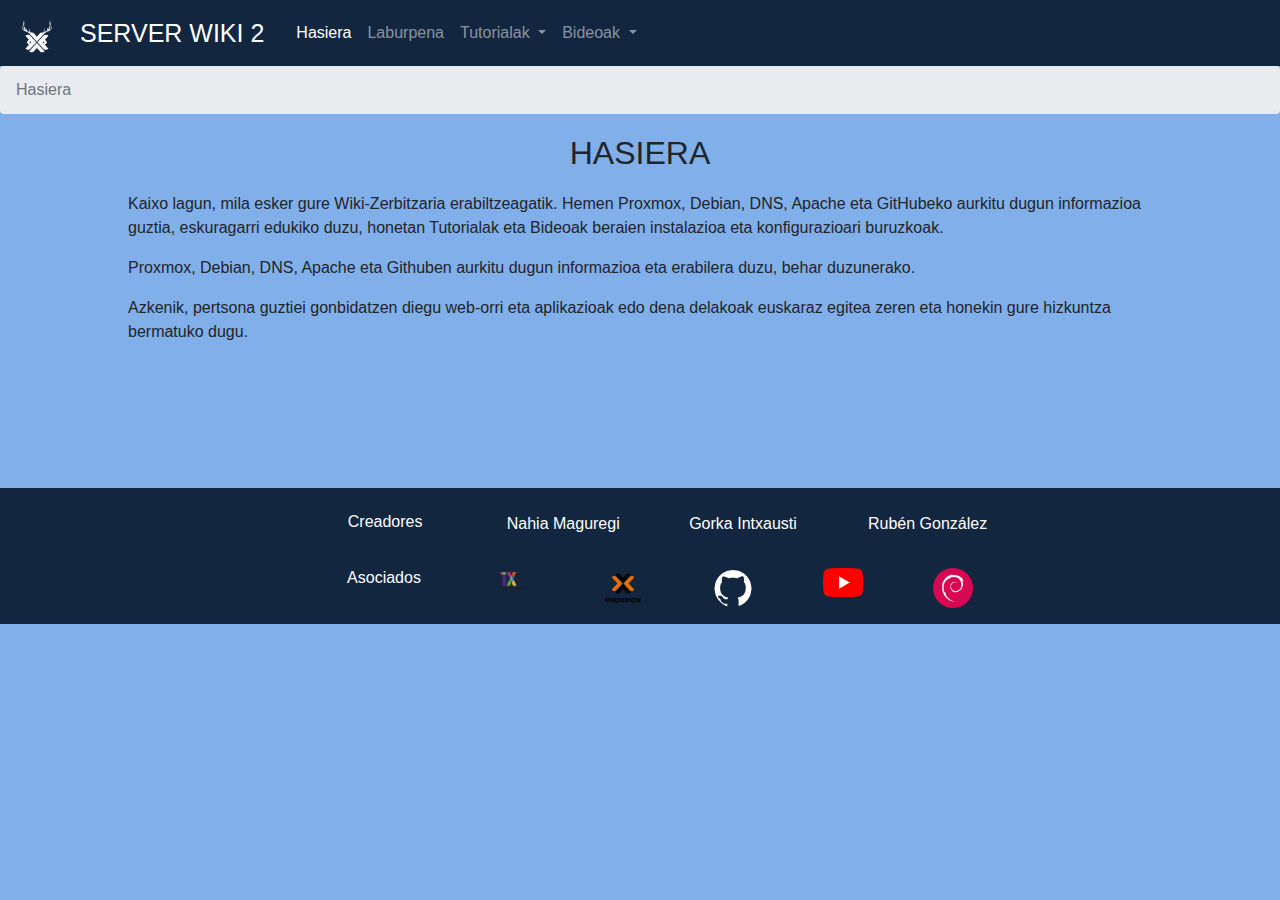
<file: index.html>
<!DOCTYPE html>
<html lang="es">

  <head>
    <title>Wiki2 Proiektua</title>
    <link rel="stylesheet" href="css/wiki.css" type="text/css">
    <script src="js/jquery.min.js"></script>
    <script src="js/popper.min.js"></script>
    <script src="js/bootstrap.min.js"></script>
  </head>


  <body>
    <div class="contenedorea"></div>
    <header>
      <!-- NAVBAR -->
      <nav class="navbar navbar-expand-lg navbar-dark fondo">
        <!-- Brand/logo -->
        <a class="navbar-brand" href="index.html">
          <img src="images/logoproyectoWhite.png" alt="logo" style="width:40px;">
        </a>
        <ul class="navbar-nav" id="titulo">
          <li class="nav-item active">
            <a class="nav-link navbar-brand" href="index.html">
              <h1>SERVER WIKI 2</h1>
            </a>
          </li>
        </ul>
        <button class="navbar-toggler" type="button" data-toggle="collapse" data-target="#navbarNavDropdown"
          aria-controls="navbarNavDropdown" aria-expanded="false" aria-label="Toggle navigation">
          <span class="navbar-toggler-icon"></span>
        </button>
        <div class="collapse navbar-collapse" id="navbarNavDropdown">
          <!-- Links -->
          <ul class="navbar-nav">
            <li class="nav-item">
              <a class="nav-link active" href="index.html">Hasiera</a>
            </li>
            <li class="nav-item">
              <a class="nav-link" href="pages/laburpena.html">Laburpena</a>
            </li>
            <li class="nav-item dropdown ">
              <a class="nav-link dropdown-toggle" id="navbardrop" data-toggle="dropdown"> Tutorialak </a>
              <div class="dropdown-menu">
                <a class="dropdown-item" href="pages/tutorialDebian.html">Debian</a>
                <a class="dropdown-item" href="pages/tutorialDNS.html">DNS</a>
                <a class="dropdown-item" href="pages/tutorialFTP.html">FTP</a>
                <a class="dropdown-item" href="pages/tutorialProxmox.html">Proxmox</a>
                <a class="dropdown-item" href="pages/tutorialApache.html">Apache</a>
                <a class="dropdown-item" href="pages/tutorialGithub.html">Github</a>
              </div>
            </li>

            <li class="nav-item dropdown ">
              <a class="nav-link dropdown-toggle" id="navbardrop" data-toggle="dropdown"> Bideoak </a>
              <div class="dropdown-menu ">
                <a class="dropdown-item " href="pages/bideoaDebian.html">Debian</a>
                <a class="dropdown-item " href="pages/bideoaDNS.html">DNS</a>
                <a class="dropdown-item " href="pages/bideoaFTP.html">FTP</a>
                <a class="dropdown-item " href="pages/bideoaProxmox.html">Proxmox</a>
                <a class="dropdown-item " href="pages/bideoaApache.html">Apache</a>
                <a class="dropdown-item" href="pages/bideoaGithub.html">Github</a>
              </div>
            </li>
          </ul>
        </div>
      </nav>
    </header>
    <!-- ------------- -->

    <!-- MIGAS -->
    <nav class="breadcrumb">
      <span class="breadcrumb-item active">Hasiera</span>
    </nav>
    <!-- ------- -->

    <h2>HASIERA</h2>

    <p>Kaixo lagun, mila esker gure Wiki-Zerbitzaria erabiltzeagatik. Hemen Proxmox, Debian, DNS, Apache eta GitHubeko
      aurkitu dugun informazioa guztia, eskuragarri edukiko duzu, honetan Tutorialak eta Bideoak beraien instalazioa eta
      konfigurazioari buruzkoak.</p>
    <p>Proxmox, Debian, DNS, Apache eta Githuben aurkitu dugun informazioa eta erabilera duzu, behar duzunerako.</p>
    <p class="ultimoP">Azkenik, pertsona guztiei gonbidatzen diegu web-orri eta aplikazioak edo dena delakoak euskaraz egitea zeren eta honekin gure
      hizkuntza bermatuko dugu.</p>

    <!-- Footer -->
    <footer class="page-footer font-small blue pt-4 ">

      <!-- Footer Links -->
      <div class="container-fluid text-center text-md-center">

        <!-- Grid row -->
        <div class="row justify-content-center">
          <!-- Nombres -->
          <ul>
            <h6 class="col">Creadores</h6>
          </ul>
          <ul>
            <p class="col"> Nahia Maguregi</p>
          </ul>
          <ul>
            <p class="col">Gorka Intxausti</p>
          </ul>
          <ul>
            <p class="col">Rubén González</p>
          </ul>

        </div>

        <!-- LOGOS -->
        <div class="row justify-content-center">
          <ul>
            <h6 class="col">Asociados</h6>
          </ul>

          <ul>
            <a class="col" href="http://www.fptxurdinaga.hezkuntza.net/es/web/Guest">
              <img class="logos" src="images/txurdinaga.png" alt="logo" style="width:42px;">
            </a>
          </ul>

          <ul>
            <a class="col" href="https://www.proxmox.com/en/">
              <img class="logosFondo" src="images/Proxomox.png" alt="logo" style="width:40px;">
            </a>
          </ul>

          <ul>
            <a class="col" href="https://github.com/">
              <img class="logos" src="images/Git.png" alt="logo">
            </a>
          </ul>

          <ul>
            <a class="col" href="https://www.proxmox.com/en/">
              <img class="logos" src="images/youtube.png" alt="logo">
            </a>
          </ul>
          <ul>
            <a class="col" href="https://www.debian.org/index.es.html">
              <img class="logos" src="images/debian.png" alt="logo">
            </a>
          </ul>
        </div>
      </div>
    </footer>
    <!-- Footer -->

  </body>

</html>
</file>
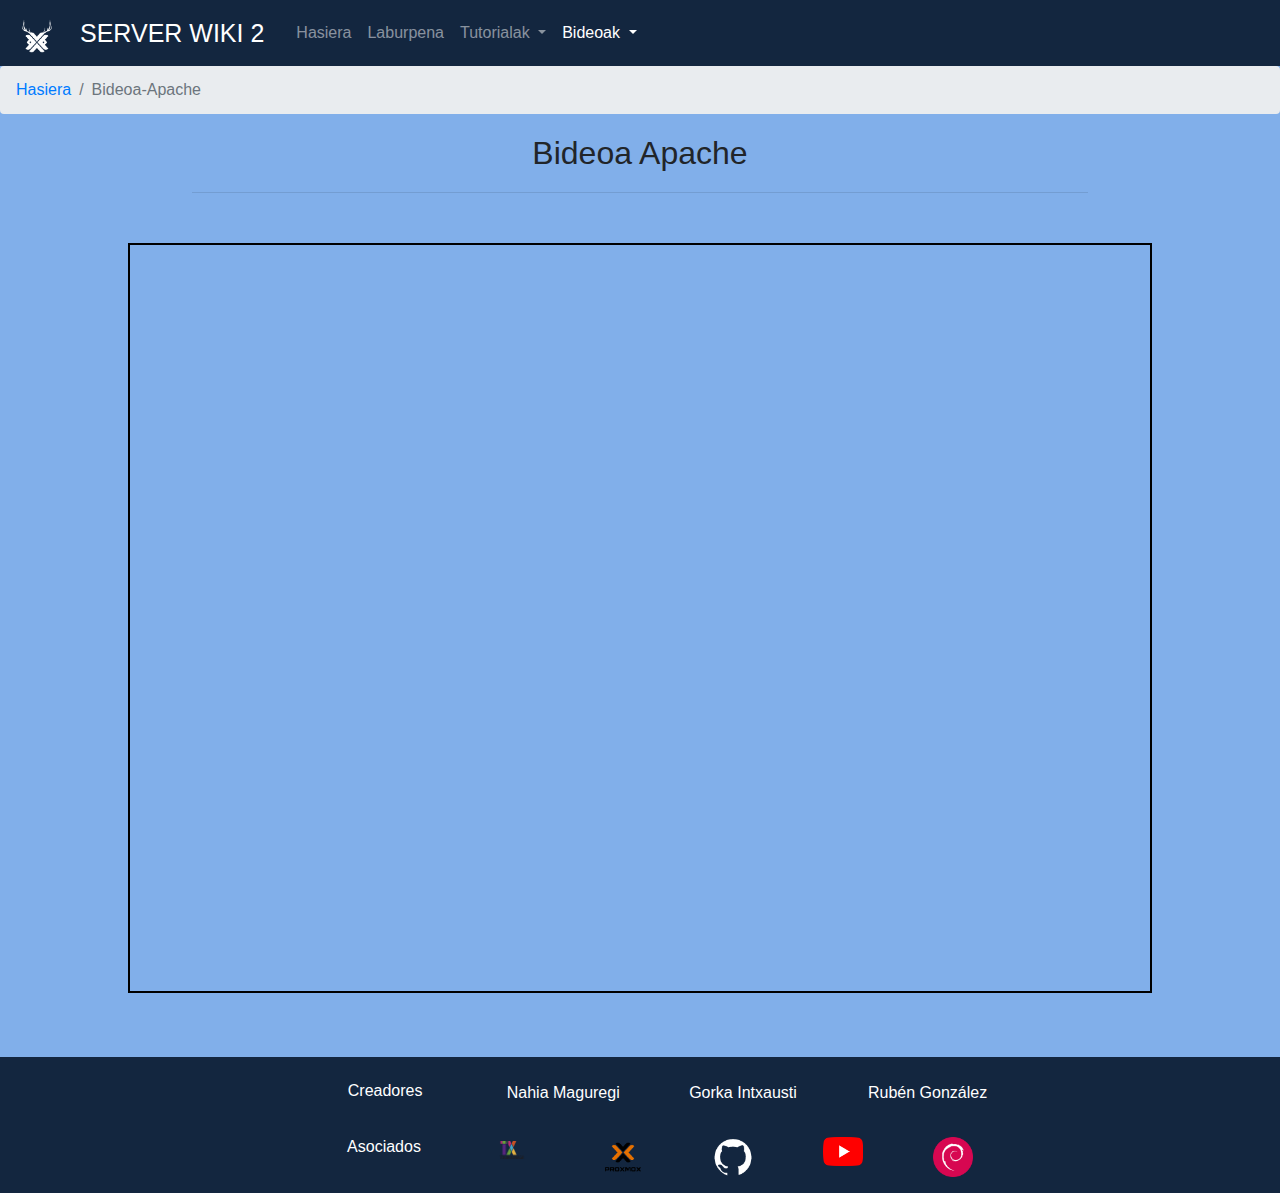
<file: pages/bideoaApache.html>
<!DOCTYPE html>
<html lang="es">

  <head>
    <title>Wiki2 Proiektua</title>
    <link rel="stylesheet" href="../css/wiki.css" type="text/css">
    <script src="../js/jquery.min.js"></script>
    <script src="../js/bootstrap.min.js"></script>
    <script src="../js/jquery-3.2.1.slim.min.js"></script>
    <script src="../js/popper.min.js"></script>
  </head>

  <body>
    <header>
      <!-- NAVBAR -->
      <nav class="navbar navbar-expand-lg navbar-dark fondo">
        <!-- Brand/logo -->
        <a class="navbar-brand" href="../index.html">
          <img src="../images/logoproyectoWhite.png" alt="logo" style="width:40px;">
        </a>
        <ul class="navbar-nav" id="titulo">
          <li class="nav-item active">
            <a class="nav-link navbar-brand" href="../index.html">
              <h1>SERVER WIKI 2</h1>
            </a>
          </li>
        </ul>
        <button class="navbar-toggler" type="button" data-toggle="collapse" data-target="#navbarNavDropdown"
          aria-controls="navbarNavDropdown" aria-expanded="false" aria-label="Toggle navigation">
          <span class="navbar-toggler-icon"></span>
        </button>
        <div class="collapse navbar-collapse" id="navbarNavDropdown">
          <!-- Links -->
          <ul class="navbar-nav">
            <li class="nav-item">
              <a class="nav-link" href="../index.html">Hasiera</a>
            </li>
            <li class="nav-item">
              <a class="nav-link" href="laburpena.html">Laburpena</a>
            </li>
            <li class="nav-item dropdown ">
              <a class="nav-link dropdown-toggle" id="navbardrop" data-toggle="dropdown"> Tutorialak </a>
              <div class="dropdown-menu">
                <a class="dropdown-item" href="tutorialDebian.html">Debian</a>
                <a class="dropdown-item" href="tutorialDNS.html">DNS</a>
                <a class="dropdown-item" href="tutorialFTP.html">FTP</a>
                <a class="dropdown-item" href="tutorialProxmox.html">Proxmox</a>
                <a class="dropdown-item active" href="tutorialApache.html">Apache</a>
                <a class="dropdown-item" href="tutorialGithub.html">Github</a>
              </div>
            </li>

            <li class="nav-item dropdown ">
              <a class="nav-link dropdown-toggle active" id="navbardrop" data-toggle="dropdown"> Bideoak </a>
              <div class="dropdown-menu ">
                <a class="dropdown-item " href="bideoaDebian.html">Debian</a>
                <a class="dropdown-item " href="bideoaDNS.html">DNS</a>
                <a class="dropdown-item " href="bideoaFTP.html">FTP</a>
                <a class="dropdown-item " href="bideoaProxmox.html">Proxmox</a>
                <a class="dropdown-item active" href="bideoaApache.html">Apache</a>
                <a class="dropdown-item" href="bideoaGithub.html">Github</a>
              </div>
            </li>
          </ul>
        </div>
      </nav>
    </header>
    <!-- ------------- -->

    <!-- MIGAS -->
    <nav class="breadcrumb">
      <a class="breadcrumb-item" href="../index.html">Hasiera</a>
      <span class="breadcrumb-item active">Bideoa-Apache</span>
    </nav>
    <!-- ------- -->

    <h2>Bideoa Apache</h2>
    <hr/>
    <div class="video">
      <iframe width="560" height="315" src="https://www.youtube.com/embed/eyimEoKwHB4" frameborder="0"
        allow="accelerometer; autoplay; encrypted-media; gyroscope; picture-in-picture" allowfullscreen></iframe>
    </div>

    <!-- Footer -->
    <footer class="page-footer font-small blue pt-4 ">

      <!-- Footer Links -->
      <div class="container-fluid text-center text-md-center">

        <!-- Grid row -->
        <div class="row justify-content-center">
          <!-- Nombres -->
          <ul>
            <h6 class="col">Creadores</h6>
          </ul>
          <ul>
            <p class="col"> Nahia Maguregi</p>
          </ul>
          <ul>
            <p class="col">Gorka Intxausti</p>
          </ul>
          <ul>
            <p class="col">Rubén González</p>
          </ul>

        </div>

        <!-- LOGOS -->
        <div class="row justify-content-center">
          <ul>
            <h6 class="col">Asociados</h6>
          </ul>

          <ul>
            <a class="col" href="http://www.fptxurdinaga.hezkuntza.net/es/web/Guest">
              <img class="logos" src="../images/txurdinaga.png" alt="logo" style="width:42px;">
            </a>
          </ul>

          <ul>
            <a class="col" href="https://www.proxmox.com/en/">
              <img class="logosFondo" src="../images/Proxomox.png" alt="logo" style="width:40px;">
            </a>
          </ul>

          <ul>
            <a class="col" href="https://github.com/">
              <img class="logos" src="../images/Git.png" alt="logo">
            </a>
          </ul>

          <ul>
            <a class="col" href="https://www.proxmox.com/en/">
              <img class="logos" src="../images/youtube.png" alt="logo">
            </a>
          </ul>
          <ul>
            <a class="col" href="https://www.debian.org/index.es.html">
              <img class="logos" src="../images/debian.png" alt="logo">
            </a>
          </ul>
        </div>
      </div>
    </footer>
    <!-- Footer -->

  </body>

</html>
</file>
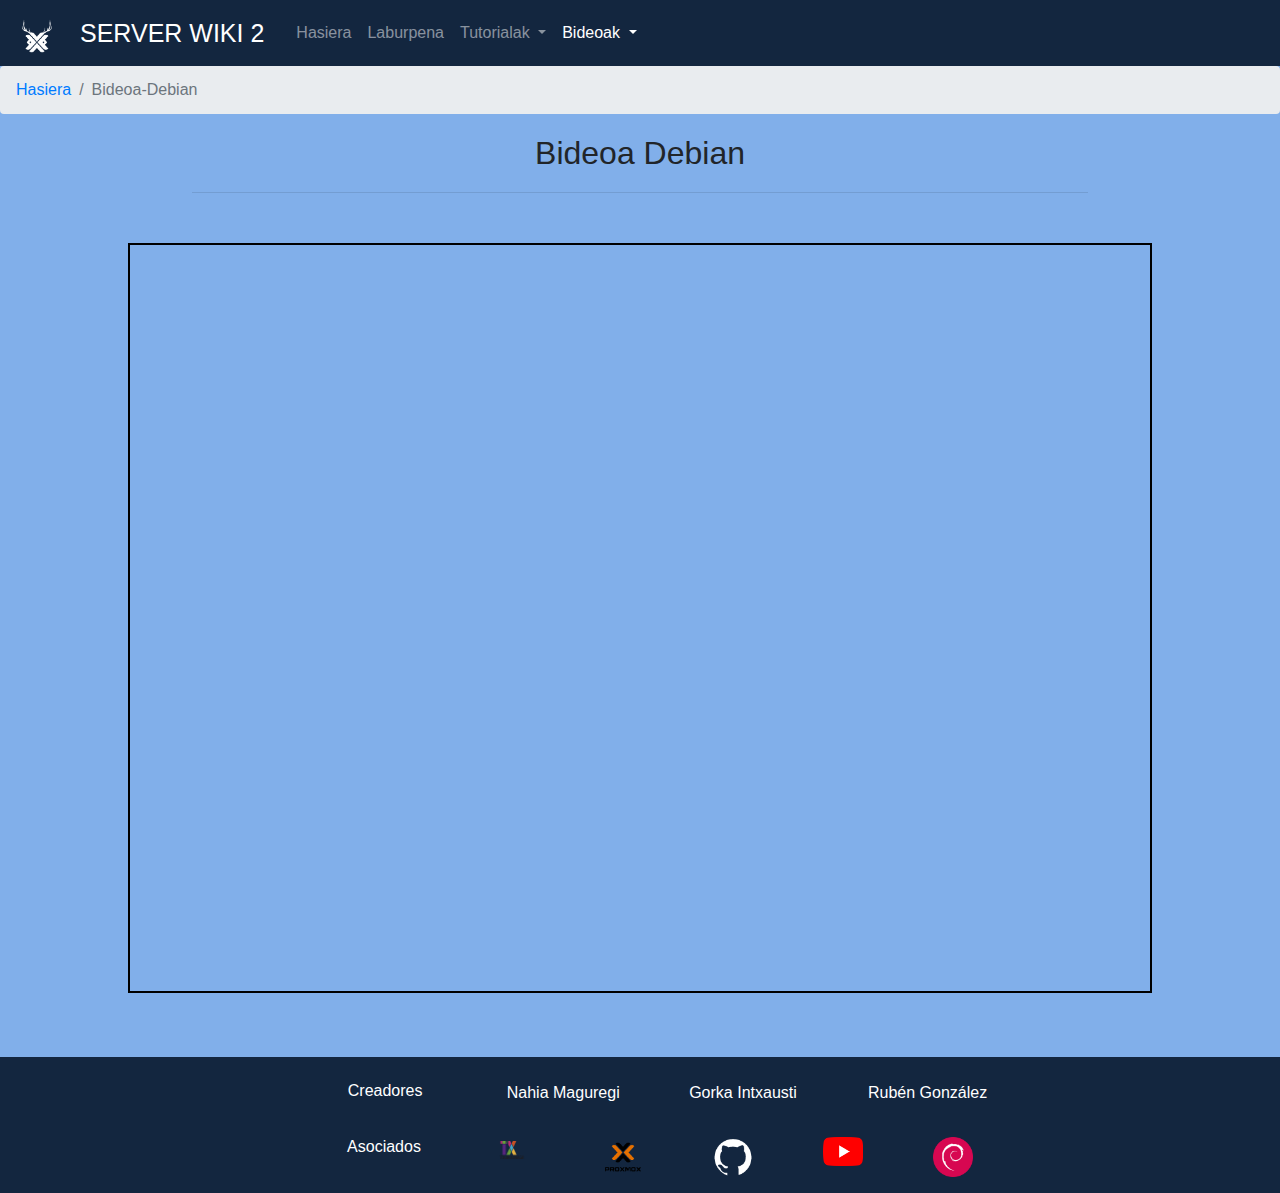
<file: pages/bideoaDebian.html>
<!DOCTYPE html>
<html lang="es">

  <head>
    <title>Wiki2 Proiektua</title>
    <link rel="stylesheet" href="../css/wiki.css" type="text/css">
    <script src="../js/jquery.min.js"></script>
    <script src="../js/bootstrap.min.js"></script>
    <script src="../js/jquery-3.2.1.slim.min.js"></script>
    <script src="../js/popper.min.js"></script>
  </head>

  <body>
    <header>
      <!-- NAVBAR -->
      <nav class="navbar navbar-expand-lg navbar-dark fondo">
        <!-- Brand/logo -->
        <a class="navbar-brand" href="../index.html">
          <img src="../images/logoproyectoWhite.png" alt="logo" style="width:40px;">
        </a>
        <ul class="navbar-nav" id="titulo">
          <li class="nav-item active">
            <a class="nav-link navbar-brand" href="../index.html">
              <h1>SERVER WIKI 2</h1>
            </a>
          </li>
        </ul>
        <button class="navbar-toggler" type="button" data-toggle="collapse" data-target="#navbarNavDropdown"
          aria-controls="navbarNavDropdown" aria-expanded="false" aria-label="Toggle navigation">
          <span class="navbar-toggler-icon"></span>
        </button>
        <div class="collapse navbar-collapse" id="navbarNavDropdown">
          <!-- Links -->
          <ul class="navbar-nav">
            <li class="nav-item">
              <a class="nav-link" href="../index.html">Hasiera</a>
            </li>
            <li class="nav-item">
              <a class="nav-link" href="laburpena.html">Laburpena</a>
            </li>
            <li class="nav-item dropdown ">
              <a class="nav-link dropdown-toggle" id="navbardrop" data-toggle="dropdown"> Tutorialak </a>
              <div class="dropdown-menu">
                <a class="dropdown-item" href="tutorialDebian.html">Debian</a>
                <a class="dropdown-item" href="tutorialDNS.html">DNS</a>
                <a class="dropdown-item" href="tutorialFTP.html">FTP</a>
                <a class="dropdown-item" href="tutorialProxmox.html">Proxmox</a>
                <a class="dropdown-item" href="tutorialApache.html">Apache</a>
                <a class="dropdown-item" href="tutorialGithub.html">Github</a>
              </div>
            </li>

            <li class="nav-item dropdown ">
              <a class="nav-link dropdown-toggle active" id="navbardrop" data-toggle="dropdown"> Bideoak </a>
              <div class="dropdown-menu ">
                <a class="dropdown-item active" href="bideoaDebian.html">Debian</a>
                <a class="dropdown-item " href="bideoaDNS.html">DNS</a>
                <a class="dropdown-item " href="bideoaFTP.html">FTP</a>
                <a class="dropdown-item " href="bideoaProxmox.html">Proxmox</a>
                <a class="dropdown-item " href="bideoaApache.html">Apache</a>
                <a class="dropdown-item" href="bideoaGithub.html">Github</a>
              </div>
            </li>
          </ul>
        </div>
      </nav>
    </header>
    <!-- ------------- -->

    <!-- MIGAS -->
    <nav class="breadcrumb">
      <a class="breadcrumb-item" href="../index.html">Hasiera</a>
      <span class="breadcrumb-item active">Bideoa-Debian</span>
    </nav>
    <!-- ------ -->

    <h2>Bideoa Debian</h2>
    <hr/>
    <div class="video">
      <iframe width="560" height="315" src="https://www.youtube.com/embed/g-9sf-TrPi4" frameborder="0"
        allow="accelerometer; autoplay; encrypted-media; gyroscope; picture-in-picture" allowfullscreen></iframe>
    </div>

    <!-- Footer -->
    <footer class="page-footer font-small blue pt-4 ">

      <!-- Footer Links -->
      <div class="container-fluid text-center text-md-center">

        <!-- Grid row -->
        <div class="row justify-content-center">
          <!-- Nombres -->
          <ul>
            <h6 class="col">Creadores</h6>
          </ul>
          <ul>
            <p class="col"> Nahia Maguregi</p>
          </ul>
          <ul>
            <p class="col">Gorka Intxausti</p>
          </ul>
          <ul>
            <p class="col">Rubén González</p>
          </ul>

        </div>

        <!-- LOGOS -->
        <div class="row justify-content-center">
          <ul>
            <h6 class="col">Asociados</h6>
          </ul>

          <ul>
            <a class="col" href="http://www.fptxurdinaga.hezkuntza.net/es/web/Guest">
              <img class="logos" src="../images/txurdinaga.png" alt="logo" style="width:42px;">
            </a>
          </ul>

          <ul>
            <a class="col" href="https://www.proxmox.com/en/">
              <img class="logosFondo" src="../images/Proxomox.png" alt="logo" style="width:40px;">
            </a>
          </ul>

          <ul>
            <a class="col" href="https://github.com/">
              <img class="logos" src="../images/Git.png" alt="logo">
            </a>
          </ul>

          <ul>
            <a class="col" href="https://www.proxmox.com/en/">
              <img class="logos" src="../images/youtube.png" alt="logo">
            </a>
          </ul>
          <ul>
            <a class="col" href="https://www.debian.org/index.es.html">
              <img class="logos" src="../images/debian.png" alt="logo">
            </a>
          </ul>
        </div>
      </div>
    </footer>
    <!-- Footer -->

  </body>

</html>
</file>
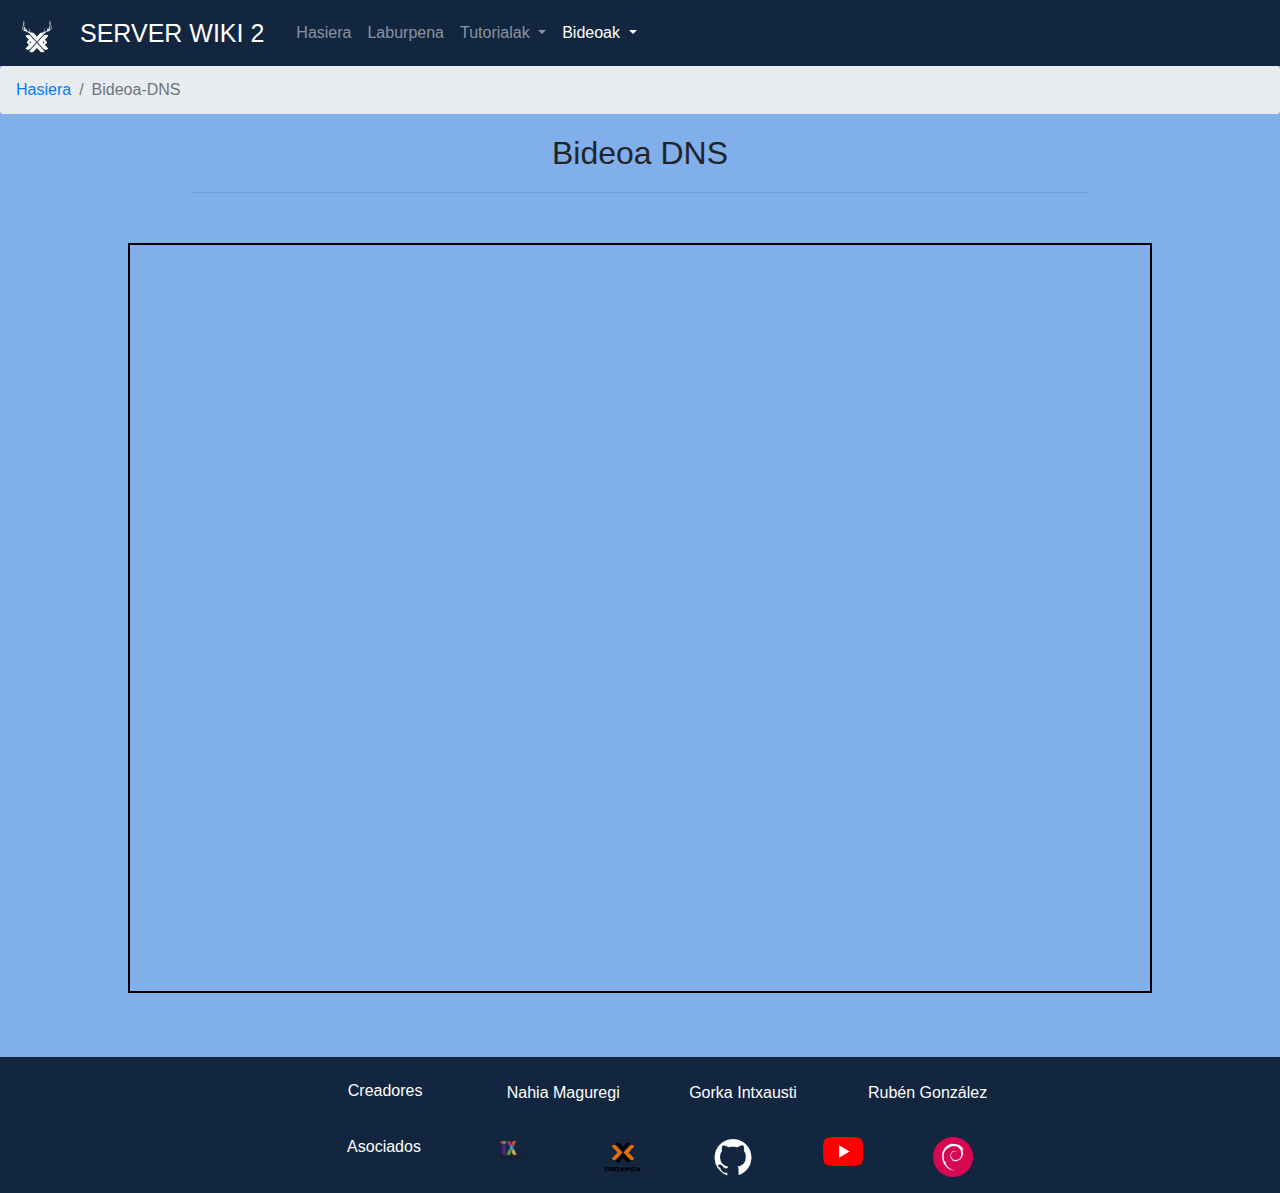
<file: pages/bideoaDNS.html>
<!DOCTYPE html>
<html lang="es">

  <head>
    <title>Wiki2 Proiektua</title>
    <link rel="stylesheet" href="../css/wiki.css" type="text/css">
    <script src="../js/jquery.min.js"></script>
    <script src="../js/bootstrap.min.js"></script>
    <script src="../js/jquery-3.2.1.slim.min.js"></script>
    <script src="../js/popper.min.js"></script>
  </head>

  <body>
    <header>

      <!-- NAVBAR -->
      <nav class="navbar navbar-expand-lg navbar-dark fondo">
        <!-- Brand/logo -->
        <a class="navbar-brand" href="../index.html">
          <img src="../images/logoproyectoWhite.png" alt="logo" style="width:40px;">
        </a>
        <ul class="navbar-nav" id="titulo">
          <li class="nav-item active">
            <a class="nav-link navbar-brand" href="../index.html">
              <h1>SERVER WIKI 2</h1>
            </a>
          </li>
        </ul>
        <button class="navbar-toggler" type="button" data-toggle="collapse" data-target="#navbarNavDropdown"
          aria-controls="navbarNavDropdown" aria-expanded="false" aria-label="Toggle navigation">
          <span class="navbar-toggler-icon"></span>
        </button>
        <div class="collapse navbar-collapse" id="navbarNavDropdown">
          <!-- Links -->
          <ul class="navbar-nav">
            <li class="nav-item">
              <a class="nav-link" href="../index.html">Hasiera</a>
            </li>
            <li class="nav-item">
              <a class="nav-link" href="laburpena.html">Laburpena</a>
            </li>
            <li class="nav-item dropdown ">
              <a class="nav-link dropdown-toggle" id="navbardrop" data-toggle="dropdown"> Tutorialak </a>
              <div class="dropdown-menu">
                <a class="dropdown-item" href="tutorialDebian.html">Debian</a>
                <a class="dropdown-item" href="tutorialDNS.html">DNS</a>
                <a class="dropdown-item" href="tutorialFTP.html">FTP</a>
                <a class="dropdown-item" href="tutorialProxmox.html">Proxmox</a>
                <a class="dropdown-item" href="tutorialApache.html">Apache</a>
                <a class="dropdown-item" href="tutorialGithub.html">Github</a>
              </div>
            </li>

            <li class="nav-item dropdown ">
              <a class="nav-link dropdown-toggle active" id="navbardrop" data-toggle="dropdown"> Bideoak </a>
              <div class="dropdown-menu">
                <a class="dropdown-item" href="bideoaDebian.html">Debian</a>
                <a class="dropdown-item active " href="bideoaDNS.html">DNS</a>
                <a class="dropdown-item" href="bideoaFTP.html">FTP</a>
                <a class="dropdown-item" href="bideoaProxmox.html">Proxmox</a>
                <a class="dropdown-item" href="bideoaApache.html">Apache</a>
                <a class="dropdown-item" href="bideoaGithub.html">Github</a>
              </div>
            </li>
          </ul>
        </div>
      </nav>
    </header>
    <!-- ------------- -->

    <!-- MIGAS -->
    <nav class="breadcrumb">
      <a class="breadcrumb-item" href="../index.html">Hasiera</a>
      <span class="breadcrumb-item active">Bideoa-DNS</span>
    </nav>
    <!-- -------- -->

    <h2>Bideoa DNS</h2>
    <hr/>
    <div class="video">
      <iframe width="560" height="315" src="https://www.youtube.com/embed/Ku6KCTLwNZA" frameborder="0"
        allow="accelerometer; autoplay; encrypted-media; gyroscope; picture-in-picture" allowfullscreen></iframe>
    </div>

    <!-- Footer -->
    <footer class="page-footer font-small blue pt-4 ">

      <!-- Footer Links -->
      <div class="container-fluid text-center text-md-center">

        <!-- Grid row -->
        <div class="row justify-content-center">
          <!-- Nombres -->
          <ul>
            <h6 class="col">Creadores</h6>
          </ul>
          <ul>
            <p class="col"> Nahia Maguregi</p>
          </ul>
          <ul>
            <p class="col">Gorka Intxausti</p>
          </ul>
          <ul>
            <p class="col">Rubén González</p>
          </ul>

        </div>

        <!-- LOGOS -->
        <div class="row justify-content-center">
          <ul>
            <h6 class="col">Asociados</h6>
          </ul>

          <ul>
            <a class="col" href="http://www.fptxurdinaga.hezkuntza.net/es/web/Guest">
              <img class="logos" src="../images/txurdinaga.png" alt="logo" style="width:42px;">
            </a>
          </ul>

          <ul>
            <a class="col" href="https://www.proxmox.com/en/">
              <img class="logosFondo" src="../images/Proxomox.png" alt="logo" style="width:40px;">
            </a>
          </ul>

          <ul>
            <a class="col" href="https://github.com/">
              <img class="logos" src="../images/Git.png" alt="logo">
            </a>
          </ul>

          <ul>
            <a class="col" href="https://www.proxmox.com/en/">
              <img class="logos" src="../images/youtube.png" alt="logo">
            </a>
          </ul>
          <ul>
            <a class="col" href="https://www.debian.org/index.es.html">
              <img class="logos" src="../images/debian.png" alt="logo">
            </a>
          </ul>
        </div>
      </div>
    </footer>
    <!-- Footer -->

  </body>

</html>
</file>
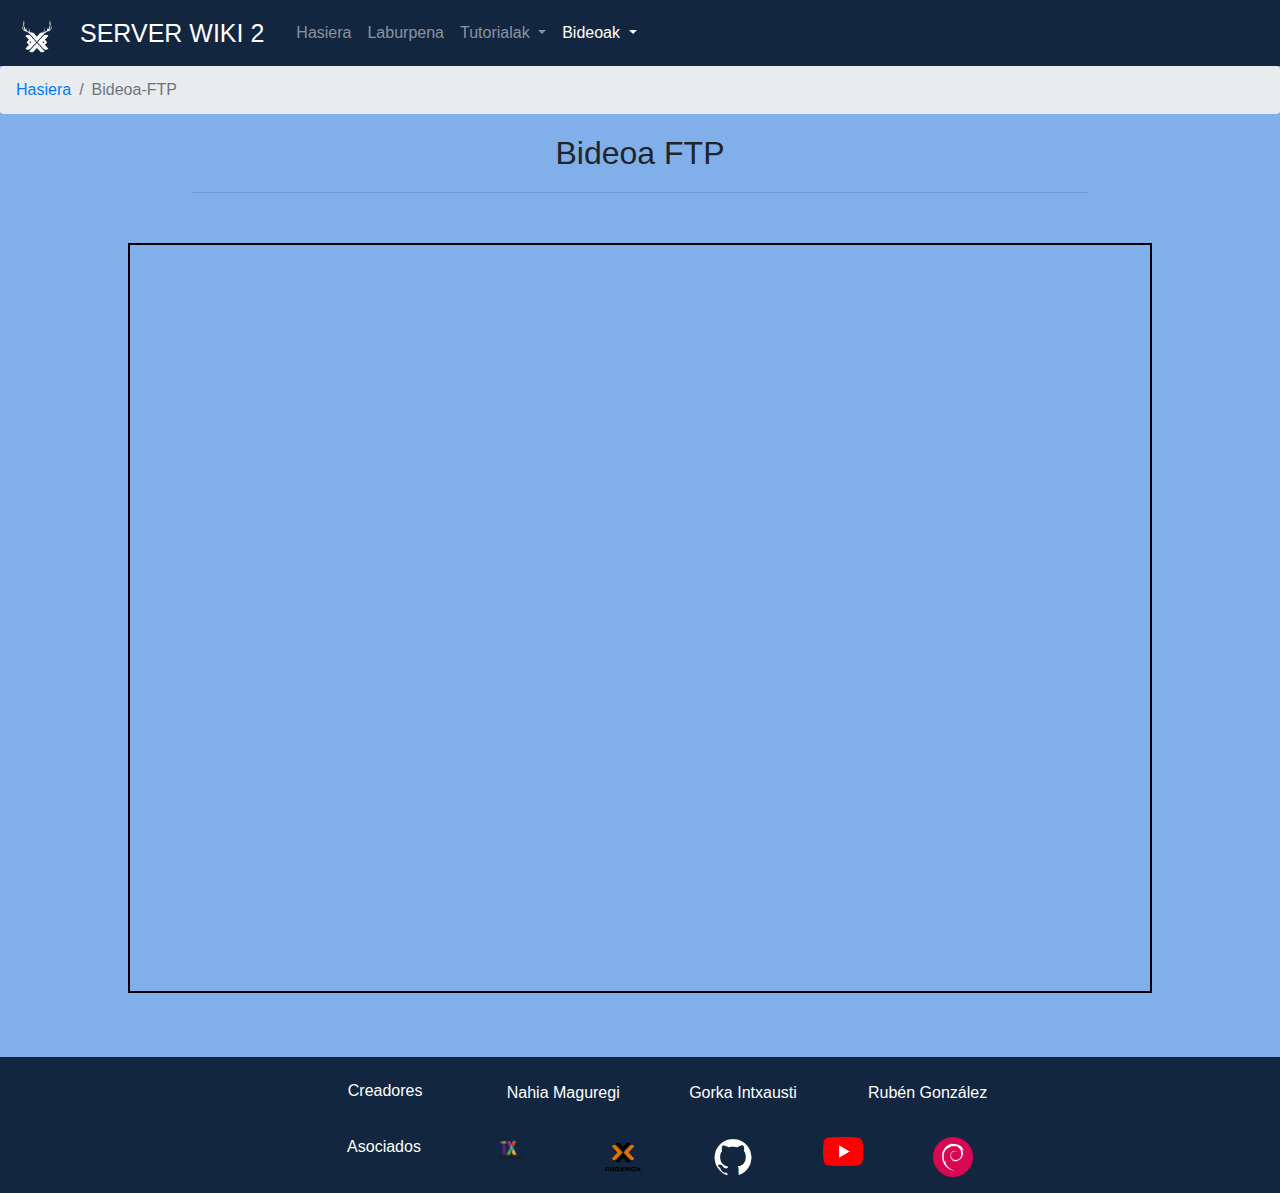
<file: pages/bideoaFTP.html>
<!DOCTYPE html>
<html lang="es">

  <head>
    <title>Wiki2 Proiektua</title>
    <link rel="stylesheet" href="../css/wiki.css" type="text/css">
    <script src="../js/jquery.min.js"></script>
    <script src="../js/bootstrap.min.js"></script>
    <script src="../js/jquery-3.2.1.slim.min.js"></script>
    <script src="../js/popper.min.js"></script>
  </head>

  <body>
    <header>
      <!-- NAVBAR -->
      <nav class="navbar navbar-expand-lg navbar-dark fondo">
        <!-- Brand/logo -->
        <a class="navbar-brand" href="../index.html">
          <img src="../images/logoproyectoWhite.png" alt="logo" style="width:40px;">
        </a>
        <ul class="navbar-nav" id="titulo">
          <li class="nav-item active">
            <a class="nav-link navbar-brand" href="../index.html">
              <h1>SERVER WIKI 2</h1>
            </a>
          </li>
        </ul>
        <button class="navbar-toggler" type="button" data-toggle="collapse" data-target="#navbarNavDropdown"
          aria-controls="navbarNavDropdown" aria-expanded="false" aria-label="Toggle navigation">
          <span class="navbar-toggler-icon"></span>
        </button>
        <div class="collapse navbar-collapse" id="navbarNavDropdown">
          <!-- Links -->
          <ul class="navbar-nav">
            <li class="nav-item">
              <a class="nav-link" href="../index.html">Hasiera</a>
            </li>
            <li class="nav-item">
              <a class="nav-link" href="laburpena.html">Laburpena</a>
            </li>
            <li class="nav-item dropdown ">
              <a class="nav-link dropdown-toggle" id="navbardrop" data-toggle="dropdown"> Tutorialak </a>
              <div class="dropdown-menu">
                <a class="dropdown-item" href="tutorialDebian.html">Debian</a>
                <a class="dropdown-item" href="tutorialDNS.html">DNS</a>
                <a class="dropdown-item" href="tutorialFTP.html">FTP</a>
                <a class="dropdown-item" href="tutorialProxmox.html">Proxmox</a>
                <a class="dropdown-item" href="tutorialApache.html">Apache</a>
                <a class="dropdown-item" href="tutorialGithub.html">Github</a>
              </div>
            </li>

            <li class="nav-item dropdown ">
              <a class="nav-link dropdown-toggle active" id="navbardrop" data-toggle="dropdown"> Bideoak </a>
              <div class="dropdown-menu ">
                <a class="dropdown-item " href="bideoaDebian.html">Debian</a>
                <a class="dropdown-item " href="bideoaDNS.html">DNS</a>
                <a class="dropdown-item active " href="bideoaFTP.html">FTP</a>
                <a class="dropdown-item " href="bideoaProxmox.html">Proxmox</a>
                <a class="dropdown-item " href="bideoaApache.html">Apache</a>
                <a class="dropdown-item" href="bideoaGithub.html">Github</a>
              </div>
            </li>
          </ul>
        </div>
      </nav>
    </header>
    <!-- ------------- -->

    <!-- MIGAS -->
    <nav class="breadcrumb">
      <a class="breadcrumb-item" href="../index.html">Hasiera</a>
      <span class="breadcrumb-item active">Bideoa-FTP</span>
    </nav>
    <!-- ------- -->

    <h2>Bideoa FTP</h2>
    <hr/>
    <div class="video">
      <iframe width="560" height="315" src="https://www.youtube.com/embed/hgLSri6M8Eo" frameborder="0"
        allow="accelerometer; autoplay; encrypted-media; gyroscope; picture-in-picture" allowfullscreen></iframe>
    </div>

    <!-- Footer -->
    <footer class="page-footer font-small blue pt-4 ">

      <!-- Footer Links -->
      <div class="container-fluid text-center text-md-center">

        <!-- Grid row -->
        <div class="row justify-content-center">
          <!-- Nombres -->
          <ul>
            <h6 class="col">Creadores</h6>
          </ul>
          <ul>
            <p class="col"> Nahia Maguregi</p>
          </ul>
          <ul>
            <p class="col">Gorka Intxausti</p>
          </ul>
          <ul>
            <p class="col">Rubén González</p>
          </ul>

        </div>

        <!-- LOGOS -->
        <div class="row justify-content-center">
          <ul>
            <h6 class="col">Asociados</h6>
          </ul>

          <ul>
            <a class="col" href="http://www.fptxurdinaga.hezkuntza.net/es/web/Guest">
              <img class="logos" src="../images/txurdinaga.png" alt="logo" style="width:42px;">
            </a>
          </ul>

          <ul>
            <a class="col" href="https://www.proxmox.com/en/">
              <img class="logosFondo" src="../images/Proxomox.png" alt="logo" style="width:40px;">
            </a>
          </ul>

          <ul>
            <a class="col" href="https://github.com/">
              <img class="logos" src="../images/Git.png" alt="logo">
            </a>
          </ul>

          <ul>
            <a class="col" href="https://www.proxmox.com/en/">
              <img class="logos" src="../images/youtube.png" alt="logo">
            </a>
          </ul>
          <ul>
            <a class="col" href="https://www.debian.org/index.es.html">
              <img class="logos" src="../images/debian.png" alt="logo">
            </a>
          </ul>
        </div>
      </div>
    </footer>
    <!-- Footer -->

  </body>

</html>
</file>
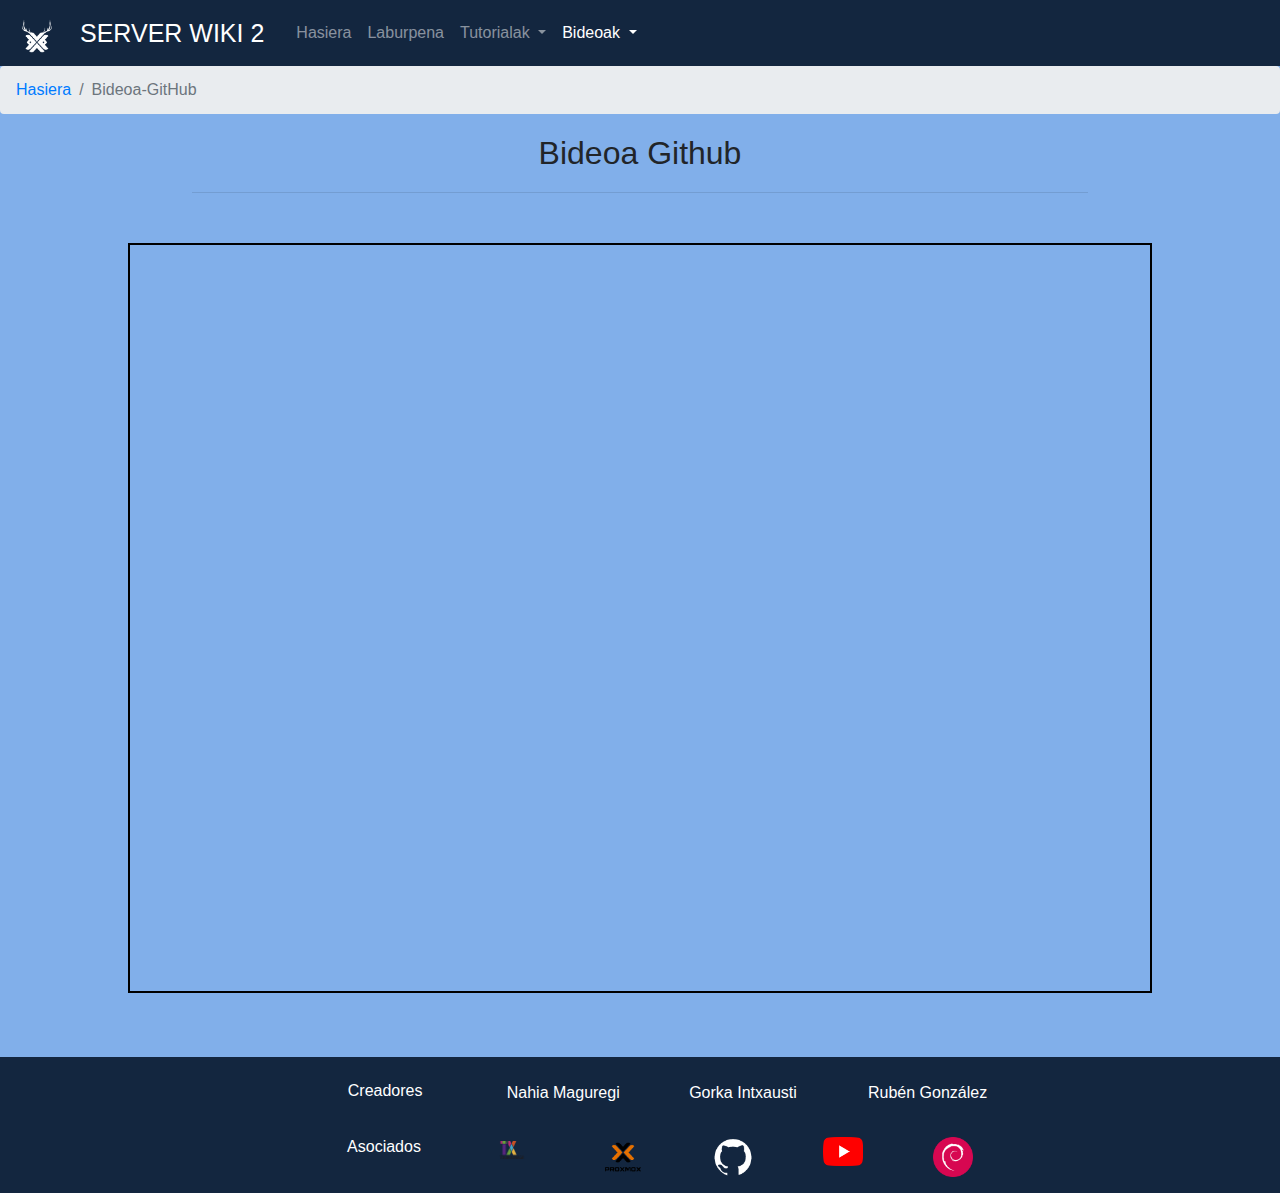
<file: pages/bideoaGithub.html>
<!DOCTYPE html>
<html lang="es">

  <head>
    <title>Wiki2 Proiektua</title>
    <link rel="stylesheet" href="../css/wiki.css" type="text/css">
    <script src="../js/jquery.min.js"></script>
    <script src="../js/bootstrap.min.js"></script>
    <script src="../js/jquery-3.2.1.slim.min.js"></script>
    <script src="../js/popper.min.js"></script>
  </head>

  <body>
    <header>
      <!-- NAVBAR -->
      <nav class="navbar navbar-expand-lg navbar-dark fondo">
        <!-- Brand/logo -->
        <a class="navbar-brand" href="../index.html">
          <img src="../images/logoproyectoWhite.png" alt="logo" style="width:40px;">
        </a>
        <ul class="navbar-nav" id="titulo">
          <li class="nav-item active">
            <a class="nav-link navbar-brand" href="../index.html">
              <h1>SERVER WIKI 2</h1>
            </a>
          </li>
        </ul>
        <button class="navbar-toggler" type="button" data-toggle="collapse" data-target="#navbarNavDropdown"
          aria-controls="navbarNavDropdown" aria-expanded="false" aria-label="Toggle navigation">
          <span class="navbar-toggler-icon"></span>
        </button>
        <div class="collapse navbar-collapse" id="navbarNavDropdown">
          <!-- Links -->
          <ul class="navbar-nav">
            <li class="nav-item">
              <a class="nav-link" href="../index.html">Hasiera</a>
            </li>
            <li class="nav-item">
              <a class="nav-link" href="laburpena.html">Laburpena</a>
            </li>
            <li class="nav-item dropdown ">
              <a class="nav-link dropdown-toggle" id="navbardrop" data-toggle="dropdown"> Tutorialak </a>
              <div class="dropdown-menu">
                <a class="dropdown-item" href="tutorialDebian.html">Debian</a>
                <a class="dropdown-item" href="tutorialDNS.html">DNS</a>
                <a class="dropdown-item" href="tutorialFTP.html">FTP</a>
                <a class="dropdown-item" href="tutorialProxmox.html">Proxmox</a>
                <a class="dropdown-item" href="tutorialApache.html">Apache</a>
                <a class="dropdown-item" href="tutorialGithub.html">Github</a>
              </div>
            </li>

            <li class="nav-item dropdown ">
              <a class="nav-link dropdown-toggle active" id="navbardrop" data-toggle="dropdown"> Bideoak </a>
              <div class="dropdown-menu ">
                <a class="dropdown-item " href="bideoaDebian.html">Debian</a>
                <a class="dropdown-item " href="bideoaDNS.html">DNS</a>
                <a class="dropdown-item " href="bideoaFTP.html">FTP</a>
                <a class="dropdown-item " href="bideoaProxmox.html">Proxmox</a>
                <a class="dropdown-item " href="bideoaApache.html">Apache</a>
                <a class="dropdown-item active " href="bideoaGithub.html">Github</a>
              </div>
            </li>
          </ul>
        </div>
      </nav>
    </header>
    <!-- ------------- -->

    <!-- MIGAS -->
    <nav class="breadcrumb">
      <a class="breadcrumb-item" href="../index.html">Hasiera</a>
      <span class="breadcrumb-item active">Bideoa-GitHub</span>
    </nav>
    <!-- ---------- -->

    <h2>Bideoa Github</h2>
    <hr/>
    <div class="video">
      <iframe width="560" height="315" src="https://www.youtube.com/embed/SOxafinthys" frameborder="0"
        allow="accelerometer; autoplay; encrypted-media; gyroscope; picture-in-picture" allowfullscreen></iframe>
    </div>

    <!-- Footer -->
    <footer class="page-footer font-small blue pt-4 ">

      <!-- Footer Links -->
      <div class="container-fluid text-center text-md-center">

        <!-- Grid row -->
        <div class="row justify-content-center">
          <!-- Nombres -->
          <ul>
            <h6 class="col">Creadores</h6>
          </ul>
          <ul>
            <p class="col"> Nahia Maguregi</p>
          </ul>
          <ul>
            <p class="col">Gorka Intxausti</p>
          </ul>
          <ul>
            <p class="col">Rubén González</p>
          </ul>

        </div>

        <!-- LOGOS -->
        <div class="row justify-content-center">
          <ul>
            <h6 class="col">Asociados</h6>
          </ul>

          <ul>
            <a class="col" href="http://www.fptxurdinaga.hezkuntza.net/es/web/Guest">
              <img class="logos" src="../images/txurdinaga.png" alt="logo" style="width:42px;">
            </a>
          </ul>

          <ul>
            <a class="col" href="https://www.proxmox.com/en/">
              <img class="logosFondo" src="../images/Proxomox.png" alt="logo" style="width:40px;">
            </a>
          </ul>

          <ul>
            <a class="col" href="https://github.com/">
              <img class="logos" src="../images/Git.png" alt="logo">
            </a>
          </ul>

          <ul>
            <a class="col" href="https://www.proxmox.com/en/">
              <img class="logos" src="../images/youtube.png" alt="logo">
            </a>
          </ul>
          <ul>
            <a class="col" href="https://www.debian.org/index.es.html">
              <img class="logos" src="../images/debian.png" alt="logo">
            </a>
          </ul>
        </div>
      </div>
    </footer>
    <!-- Footer -->

  </body>

</html>
</file>
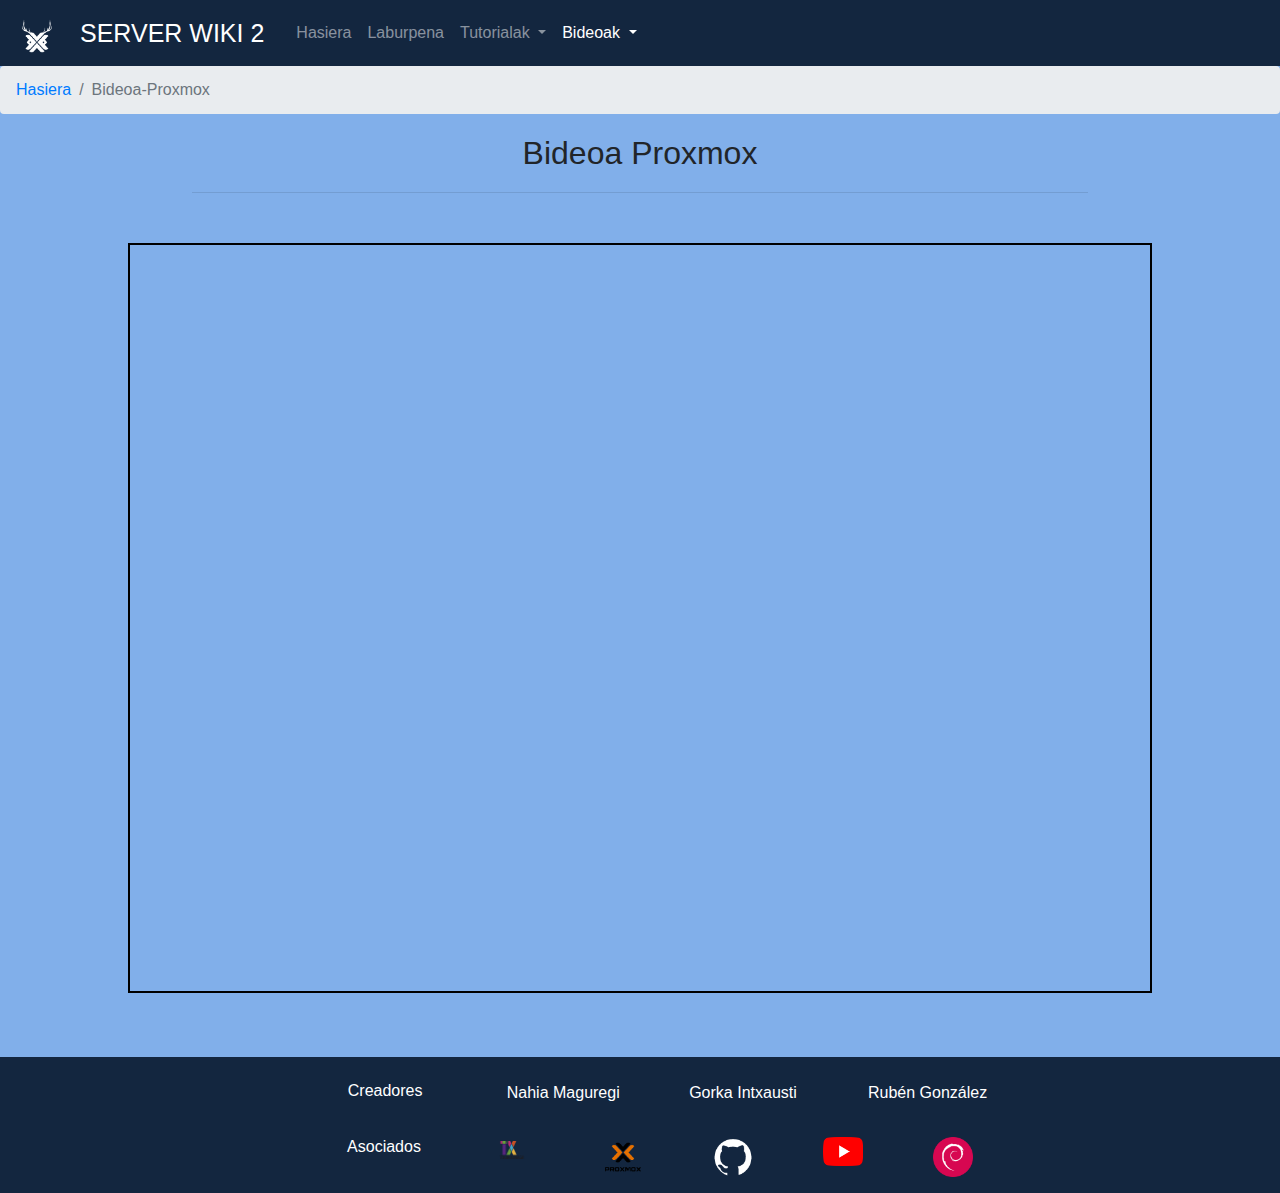
<file: pages/bideoaProxmox.html>
<!DOCTYPE html>
<html lang="es">

  <head>
    <title>Wiki2 Proiektua</title>
    <link rel="stylesheet" href="../css/wiki.css" type="text/css">
    <script src="../js/jquery.min.js"></script>
    <script src="../js/bootstrap.min.js"></script>
    <script src="../js/jquery-3.2.1.slim.min.js"></script>
    <script src="../js/popper.min.js"></script>
  </head>

  <body>
    <header>
      <!-- NAVBAR -->
      <nav class="navbar navbar-expand-lg navbar-dark fondo">
        <!-- Brand/logo -->
        <a class="navbar-brand" href="../index.html">
          <img src="../images/logoproyectoWhite.png" alt="logo" style="width:40px;">
        </a>
        <ul class="navbar-nav" id="titulo">
          <li class="nav-item active">
            <a class="nav-link navbar-brand" href="../index.html">
              <h1>SERVER WIKI 2</h1>
            </a>
          </li>
        </ul>
        <button class="navbar-toggler" type="button" data-toggle="collapse" data-target="#navbarNavDropdown"
          aria-controls="navbarNavDropdown" aria-expanded="false" aria-label="Toggle navigation">
          <span class="navbar-toggler-icon"></span>
        </button>
        <div class="collapse navbar-collapse" id="navbarNavDropdown">
          <!-- Links -->
          <ul class="navbar-nav">
            <li class="nav-item">
              <a class="nav-link" href="../index.html">Hasiera</a>
            </li>
            <li class="nav-item">
              <a class="nav-link" href="laburpena.html">Laburpena</a>
            </li>
            <li class="nav-item dropdown ">
              <a class="nav-link dropdown-toggle" id="navbardrop" data-toggle="dropdown"> Tutorialak </a>
              <div class="dropdown-menu">
                <a class="dropdown-item" href="tutorialDebian.html">Debian</a>
                <a class="dropdown-item" href="tutorialDNS.html">DNS</a>
                <a class="dropdown-item" href="tutorialFTP.html">FTP</a>
                <a class="dropdown-item" href="tutorialProxmox.html">Proxmox</a>
                <a class="dropdown-item" href="tutorialApache.html">Apache</a>
                <a class="dropdown-item" href="tutorialGithub.html">Github</a>
              </div>
            </li>

            <li class="nav-item dropdown ">
              <a class="nav-link dropdown-toggle active" id="navbardrop" data-toggle="dropdown"> Bideoak </a>
              <div class="dropdown-menu ">
                <a class="dropdown-item " href="bideoaDebian.html">Debian</a>
                <a class="dropdown-item " href="bideoaDNS.html">DNS</a>
                <a class="dropdown-item " href="bideoaFTP.html">FTP</a>
                <a class="dropdown-item active " href="bideoaProxmox.html">Proxmox</a>
                <a class="dropdown-item " href="bideoaApache.html">Apache</a>
                <a class="dropdown-item" href="bideoaGithub.html">Github</a>
              </div>
            </li>
          </ul>
        </div>
      </nav>
    </header>
    <!-- ------------- -->

    <!-- MIGAS -->
    <nav class="breadcrumb">
      <a class="breadcrumb-item" href="../index.html">Hasiera</a>
      <span class="breadcrumb-item active">Bideoa-Proxmox</span>
    </nav>
    <!-- -------- -->

    <h2>Bideoa Proxmox</h2>
    <hr/>
    <div class="video">
      <iframe src="https://www.youtube.com/embed/x55NZWgNyK4" frameborder="1" allowfullscreen></iframe>
    </div>

    <!-- Footer -->
    <footer class="page-footer font-small blue pt-4 ">

      <!-- Footer Links -->
      <div class="container-fluid text-center text-md-center">

        <!-- Grid row -->
        <div class="row justify-content-center">
          <!-- Nombres -->
          <ul>
            <h6 class="col">Creadores</h6>
          </ul>
          <ul>
            <p class="col"> Nahia Maguregi</p>
          </ul>
          <ul>
            <p class="col">Gorka Intxausti</p>
          </ul>
          <ul>
            <p class="col">Rubén González</p>
          </ul>

        </div>

        <!-- LOGOS -->
        <div class="row justify-content-center">
          <ul>
            <h6 class="col">Asociados</h6>
          </ul>

          <ul>
            <a class="col" href="http://www.fptxurdinaga.hezkuntza.net/es/web/Guest">
              <img class="logos" src="../images/txurdinaga.png" alt="logo" style="width:42px;">
            </a>
          </ul>

          <ul>
            <a class="col" href="https://www.proxmox.com/en/">
              <img class="logosFondo" src="../images/Proxomox.png" alt="logo" style="width:40px;">
            </a>
          </ul>

          <ul>
            <a class="col" href="https://github.com/">
              <img class="logos" src="../images/Git.png" alt="logo">
            </a>
          </ul>

          <ul>
            <a class="col" href="https://www.proxmox.com/en/">
              <img class="logos" src="../images/youtube.png" alt="logo">
            </a>
          </ul>
          <ul>
            <a class="col" href="https://www.debian.org/index.es.html">
              <img class="logos" src="../images/debian.png" alt="logo">
            </a>
          </ul>
        </div>
      </div>
    </footer>
    <!-- Footer -->

  </body>

</html>
</file>
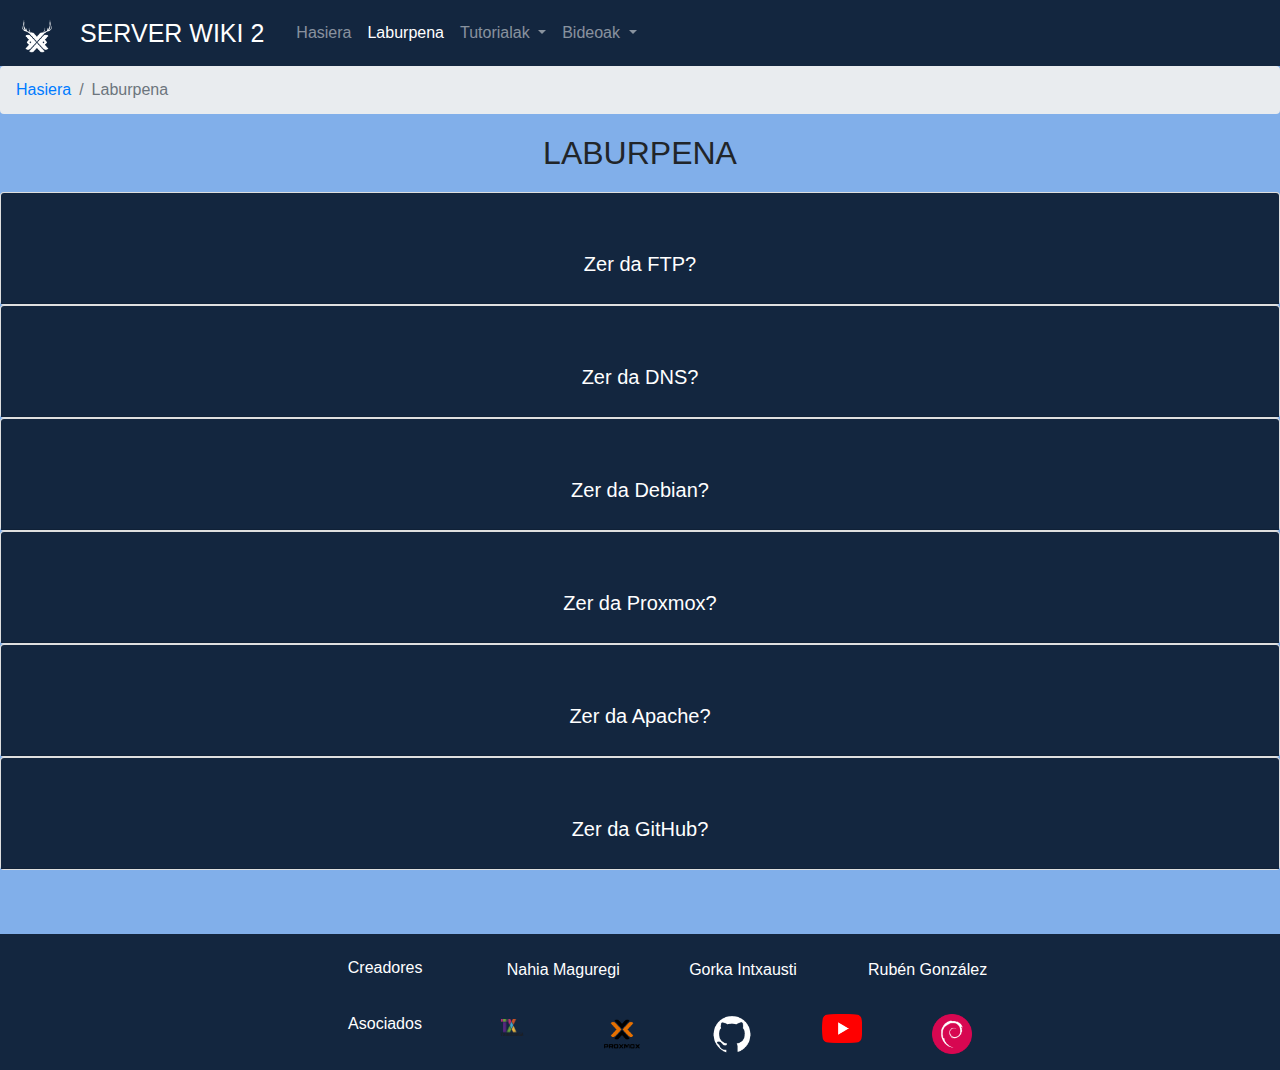
<file: pages/laburpena.html>
<!DOCTYPE html>
<html lang="es">

  <head>
    <title>Wiki2 Proiektua</title>
    <link rel="stylesheet" href="../css/wiki.css" type="text/css">
    <script src="../js/jquery.min.js"></script>
    <script src="../js/bootstrap.min.js"></script>
    <script src="../js/jquery-3.2.1.slim.min.js"></script>
    <script src="../js/popper.min.js"></script>
  </head>

  <body>
    <header>
      <!-- NAVBAR -->
      <nav class="navbar navbar-expand-lg navbar-dark fondo">
        <!-- Brand/logo -->
        <a class="navbar-brand" href="../index.html">
          <img src="../images/logoproyectoWhite.png" alt="logo" style="width:40px;">
        </a>
        <ul class="navbar-nav" id="titulo">
          <li class="nav-item active">
            <a class="nav-link navbar-brand" href="../index.html">
              <h1>SERVER WIKI 2</h1>
            </a>
          </li>
        </ul>
        <button class="navbar-toggler" type="button" data-toggle="collapse" data-target="#navbarNavDropdown"
          aria-controls="navbarNavDropdown" aria-expanded="false" aria-label="Toggle navigation">
          <span class="navbar-toggler-icon"></span>
        </button>
        <div class="collapse navbar-collapse" id="navbarNavDropdown">
          <!-- Links -->
          <ul class="navbar-nav">
            <li class="nav-item">
              <a class="nav-link" href="../index.html">Hasiera</a>
            </li>
            <li class="nav-item">
              <a class="nav-link active" href="laburpena.html">Laburpena</a>
            </li>
            <li class="nav-item dropdown ">
              <a class="nav-link dropdown-toggle" id="navbardrop" data-toggle="dropdown"> Tutorialak </a>
              <div class="dropdown-menu">
                <a class="dropdown-item" href="tutorialDebian.html">Debian</a>
                <a class="dropdown-item" href="tutorialDNS.html">DNS</a>
                <a class="dropdown-item" href="tutorialFTP.html">FTP</a>
                <a class="dropdown-item" href="tutorialProxmox.html">Proxmox</a>
                <a class="dropdown-item" href="tutorialApache.html">Apache</a>
                <a class="dropdown-item" href="tutorialGithub.html">Github</a>
              </div>
            </li>

            <li class="nav-item dropdown ">
              <a class="nav-link dropdown-toggle" id="navbardrop" data-toggle="dropdown"> Bideoak </a>
              <div class="dropdown-menu ">
                <a class="dropdown-item " href="bideoaDebian.html">Debian</a>
                <a class="dropdown-item " href="bideoaDNS.html">DNS</a>
                <a class="dropdown-item " href="bideoaFTP.html">FTP</a>
                <a class="dropdown-item " href="bideoaProxmox.html">Proxmox</a>
                <a class="dropdown-item" href="bideoaApache.html">Apache</a>
                <a class="dropdown-item" href="bideoaGithub.html">Github</a>
              </div>
            </li>
          </ul>
        </div>
      </nav>
    </header>
    <!-- ------------- -->

    <!-- MIGAS -->
    <nav class="breadcrumb">
      <a class="breadcrumb-item" href="../index.html">Hasiera</a>
      <span class="breadcrumb-item active">Laburpena</span>
    </nav>

    <!-- -------- -->
    <h2>LABURPENA</h2>

    <!------ 1 ------>
    <div id="accordion">
      <div class="card">
        <div class="card-header" id="headingOne">
          <h5 class="mb-0">
            <button class="btn btn-link" data-toggle="collapse" data-target="#collapseOne" aria-expanded="true" aria-controls="collapseOne">
                <h5 class="pFondo">Zer da FTP?</h5>
            </button>
          </h5>
        </div>
    
        <div id="collapseOne" class="collapse" aria-labelledby="headingOne" data-parent="#accordion">
          <div class="card-body">
              <p class="pFondo">
                  FTP edo File Transfer Protocol (euskaraz: Fitxategien Transferentziarako Protokoloa) edozein sistema eragileren artean fitxategien elkartrukatzea ahalbidetzen duen sare protokoloa da. RFC 959 agirian deskribatzen den protokolo hau 1971n sortu zen, eta gaur egun fitxategi transferentziarako beste protokolo batzuk existitzen diren arren oso erabilia da oraindik.
              </p>
              <p class="pFondo">
                  FTP protokoloan oinarritzen den edozein aplikazioren osagai garrantzitsuenak hauek dira:              </p>
              <p class="pFondo">
                  Bezeroa: Ondoko hiru zati hauek ditu: erabiltzailearekiko interfazea, fitxategi-sistema lokalarekiko interfazea, eta zerbitzariarekiko harremanetarako zatia. Azken hau da FTP protokoloak arautzen duena eta estandarizatuta dagoena. Modu askotako bezeroak daude merkatuan: komando-lerroko interfazea dutenak eta leiho moduko interfazedunak, doakoak eta ordaindu beharrekoak ...              </p>
              <p class="pFondo">
                  Zerbitzariak: fitxategi-sistema lokalarekiko interfazea eta bezeroarekiko harremanetarako zatia bakarrik dituzte, ez dutelako erabiltzaileekin lan zuzena egiten. Badaude zerbitzari pribatuak (baimendutako erabiltzaileak bakarrik erabili ditzakete) eta publikoak, edozein erabiltzailek erabiltzeko prest anonymous (izengabe) erabiltzaile bezala.              </p>
              <p class="pFondo">
                  Protokoloa: zerbitzari batekin harremanetan jartzeko erabiltzaile baten izena eta pasahitza eman behar denez, konexioaren bidezko aplikazio-mailako protokoloa da FTP.                  </p>
              <p class="pFondo">
                  Informazioa: beste aplikazioetan ez bezala, FTP-ren bidez elkarri trukatutako informaziorako egiturarik ez da definitzen. Fitxategiak bit-multzoak besterik ez dira. Egia esan, protokoloak badu modu berezia ASCII kodeko fitxategiak mugitzeko, baina erredundantea da. Normalena, aplikazioa bit moduan egikaritzea da.                </p>
        
            </div>
        </div>
      </div>
    </div>

    <!-- ------2----------- -->
    <div id="accordion">
      <div class="card">
        <div class="card-header" id="headingOne">
          <h5 class="mb-0">
            <button class="btn btn-link" data-toggle="collapse" data-target="#collapseTwo" aria-expanded="true" aria-controls="collapseTwo">
                <h5 class="pFondo">Zer da DNS?</h5>
            </button>
          </h5>
        </div>

        <div id="collapseTwo" class="collapse" aria-labelledby="headingTwo" data-parent="#accordion">
          <div class="card-body">
              <p class="pFondo">
                  DNS edo Domain Name System host-en izenak eta domeinu izenen informazioa gordetzeko sistema bat da, hierarkizatutako eta banatutako datu-base sare moduko batean, Internet adibidez. Garrantzitsuena, host izen bakoitzeko IP helbide bat ematen du, eta domeinu bakoitzaren posta trukaketa zerbitzariak zerrendatzen ditu.              </p>
              <p class="pFondo">
                  Honela, edozein sare-aplikaziok (bai bezero-zerbitzari eta baita P2P motakoek) makinak bilatzeko IP helbideak behar dituzte. Baina gizakiontzat askoz errazagoa da izenak ikastea IP helbideen ordez. Horrexegatik DNS zerbitzua existitzen da, gizakiok ezagutzen ditugun izen horietatik (adibidez www.google.com, www.yahoo.es etab.) haien makinei dagozkien IP helbideak lortzeko. Alderantzizko prozesua ere egin behar du DNS-k; hau da, IP helbide batetik domeinuaren izena lortzea.              </p>
              <p class="pFondo">
                  DNS zerbitzariak, banatutako eta hierarkizatutako datu base bat erabiltzen du, non Internet bezalako sareetako domeinuen izenen informazioa gordetzen den. Hala izanik, nahiz eta DNS-k era askotako informazioa lotu dezakeen izen bakoitzarekin, erabilera arruntenak IP helbideentzat domeinuen izenak esleitzea eta domeinu bakoitzaren posta elektronikorako zerbitzariak lokalizatzea dira.              </p>
              <p class="pFondo">
                  Askotan erabiltzen den analogia bat DNS azaltzeko, telefono-aurkibidearena da, zeinek pertsonen eta haien telefono zenbakien arteko lotura ezartzen duen. DNS-k, era berean, pertsonentzat egokiak diren domeinuen izenen eta hauei dagozkien IP helbideen arteko lotura ezartzen du. Adibidez, www.example.com domeinuaren izena 93.184.216.119 (IPv4) eta 2606:2800:220:6d:26bf:1447:1097:aa7 (IPv6) helbideetan itzultzen du. Telefono-aurkibidea ez bezala, DNS oso azkar berritu daiteke, zerbitzu baten kokapena sarean aldatzea baimenduz, erabiltzaileei eragin gabe, domeinuaren izenak bera izaten jarraituko duelako.              </p>
              
            </div>
        </div>
      </div>
    </div>

    <!-- ------3----------- -->
    <div id="accordion">
      <div class="card">
        <div class="card-header" id="headingOne">
          <h5 class="mb-0">
            <button class="btn btn-link" data-toggle="collapse" data-target="#collapseThree" aria-expanded="true" aria-controls="collapseThree">
                <h5 class="pFondo">Zer da Debian?</h5>
            </button>
          </h5>
        </div>

        <div id="collapseThree" class="collapse" aria-labelledby="headingThree" data-parent="#accordion">
          <div class="card-body">
              <p class="pFondo">
                  Debian o Proyecto Debian,(en inglés, Debian Project) es una comunidad conformada por desarrolladores y usuarios, que mantiene un sistema operativo GNU basado en software libre. El sistema se encuentra precompilado, empaquetado y en formato deb para múltiples arquitecturas de computador y para varios núcleos.
              </p>
              <p class="pFondo">
                  El proyecto Debian fue anunciado inicialmente 1993 por Ian Murdock. El nombre Debian proviene de la combinación del nombre de su entonces novia Deborah y el suyo, por lo tanto, Deb(orah) e Ian. Debian 0.01 fue lanzado el 15 de septiembre de 1993 y la primera versión estable fue hecha en 1996.
              </p>
              <p class="pFondo">
                  Nació como una apuesta por separar en sus versiones el software libre del software no libre. El modelo de desarrollo del proyecto es ajeno a motivos empresariales o comerciales, siendo llevado adelante por los propios usuarios, aunque cuenta con el apoyo de varias empresas en forma de infraestructuras. Debian no vende directamente su software, lo pone a disposición de cualquiera en Internet, aunque sí permite a personas o empresas distribuirlo comercialmente mientras se respete su licencia.
              </p>
              <p class="pFondo">
                  La comunidad de desarrolladores del proyecto cuenta con la representación de Software in the Public Interest (del inglés, "software de interés público"), una organización sin ánimo de lucro que da cobertura legal a varios proyectos de software libre, con el objetivo inicial de dar cobertura legal al proyecto Debian, tras el fin del patrocinio de la FSF (Free Software Foundation).
              </p>
              <p class="pFondo">
                  La primera adaptación del sistema Debian, siendo también la más desarrollada, es Debian GNU/Linux, basada en el núcleo Linux, y como siempre utilizando herramientas de GNU. Existen también otras adaptaciones con diversos núcleos: Hurd (Debian GNU/Hurd); NetBSD (Debian GNU/NetBSD) y FreeBSD (Debian GNU/kFreeBSD).
              </p>
            </div>
        </div>
      </div>
    </div>

    <!-- ------4----------- -->
    <div id="accordion">
      <div class="card">
        <div class="card-header" id="headingFour">
          <h5 class="mb-0">
            <button class="btn btn-link" data-toggle="collapse" data-target="#collapseFour" aria-expanded="true" aria-controls="collapseFour">
                <h5 class="pFondo">Zer da Proxmox?</h5>
            </button>
          </h5>
        </div>

        <div id="collapseFour" class="collapse" aria-labelledby="headingFour" data-parent="#accordion">
          <div class="card-body">
              <p class="pFondo">
                  Proxmox VE es una plataforma de virtualización completa, de nivel empresarial, que está desarrollada
                  íntegramente en código abierto. Está basado en el hipervisor KVM y en contenedores LXC, el almacenamiento y
                  la funcionalidad de red se definen por software. Además, permite administrar fácilmente clusters para alta
                  disponibilidad e incluye herramientas para la recuperación de desastres desde una cómoda interfaz web.
              </p>
              <p class="pFondo">
                  Con Proxmox VE, podemos obtener resultados similares a otros productos de virtualización de alto
                  rendimiento, como Windows Hyper-V, Citrix XenServer o VMware vSphere. Entre sus características más
                  sobresalientes podríamos nombrar las siguientes:
              </p>
              <p class="pFondo">
                  Se administra mediante una interfaz web HTML5 que nos permite el acceso desde cualquier equipo de la red.
                  Incluso desde un teléfono o una tableta.
                  Podemos hacer copias de seguridad e instantáneas desde la propia interfaz web. Las copias de
                  seguridad pueden ser inmediatas o programadas. Incluye un cortafuegos que protege la instalación de una
                  forma sencilla.
                  Las máquinas virtuales pueden migrar entre varios servidores Proxmox VE para mejorar el
                  rendimiento.
              </p>
              <p class="pFondo">
                  Sus características de nivel empresarial lo convierten en una opción perfecta para virtualizar una
                  infraestructura TI, optimizar los recursos existentes y aumentar la eficiencia, a la vez que se reduce el
                  gasto al mínimo. Además, garantiza la escalabilidad de la instalación a lo largo del tiempo, porque no
                  limita el número de servidores físicos, ni la cantidad de procesadores utilizados y se integra perfectamente
                  con almacenamiento NAS o SAN con independencia del modo en el que éste se conecte.
              </p>
            </div>
        </div>
      </div>
    </div>

    <!-- ------5----------- -->
    <div id="accordion">
      <div class="card">
        <div class="card-header" id="headingFive">
          <h5 class="mb-0">
            <button class="btn btn-link" data-toggle="collapse" data-target="#collapseFive" aria-expanded="true" aria-controls="collapseFive">
                <h5 class="pFondo">Zer da Apache?</h5>
            </button>
          </h5>
        </div>

        <div id="collapseFive" class="collapse" aria-labelledby="headingFive" data-parent="#accordion">
          <div class="card-body">
              <p class="pFondo">
                  Apache HTTP zerbitzaria, edo soilik Apache, web zerbitzari mota bat da.
              </p>
              <p class="pFondo">
                  Aipatu behar da konfigurazio fitxategiak nagusiki hiru direla: httpd.conf, access.conf eta srm.conf. Hiru hauetatik lehenengoa baino ez da erabiltzen, garapenera dedikatzen direnek esaten dutenaren arabera, argiago delako.
              </p>
              <p class="pFondo">
                  Nola abiarazten den Linux banaketaren araberakoa da. SuSEn adibidez, /etc/init.d/ barruan script bat egongo da. Beste zerbitzu batzuk bezala /etc/init.d/rcapache {start | stop | restart | reload }. Dena den, banaketaz gain, Apache-ren bertsioa ere begiratu beharko da. Egun 2.0 gorakoak erabiltzen dira. whereis apache edo whereis apache2 bezalako aginduak erabilgarriak izango dira.
              </p>
              
          </div>
        </div>
      </div>
    </div>

    <!-- ------6----------- -->
    <div id="accordion">
      <div class="card">
        <div class="card-header" id="headingSix">
          <h5 class="mb-0">
            <button class="btn btn-link" data-toggle="collapse" data-target="#collapseSix" aria-expanded="true" aria-controls="collapseSix">
                <h5 class="pFondo">Zer da GitHub?</h5>
            </button>
          </h5>
        </div>

        <div id="collapseSix" class="collapse" aria-labelledby="headingSix" data-parent="#accordion">
          <div class="card-body">
              <p class="pFondo">
                  GitHub Inc. bertsio kontrolerako web-ostatu zerbitzua da, Git erabiltzen duena. Gehienbat iturburu koderako erabiltzen da. Git-en bertsio-kontrol banatu eta iturburu-kode kudeatzaile funtzionalitate guztiak eskaintzeaz gain bere ezaugarri propioak gehitzen ditu. Sarbide-kontrola eta proiektu bakoitzaren elkarlanerako hainbat aukera hornitzen ditu, esaterako: errore-jarraipena, ezaugarri-eskaera, zeregin-kudeaketa eta wikia. Gaur egunean milioika erabiltzaile ditu, eta milioika garapen-proiektu ere.              </p>
              <p class="pFondo">
                  Github bezalako software-bertsioak kontrolatzeko eta partekatzeko plataforma asko sortu izan ziren lehenago, garatzaileek kodea liberatu ahal izateko; besteak beste hauek: SourceForge, Bitbucket eta Google Code (gaur egunean itxita). Baina arazo bat zuten plataforma horiek: garatzaile askok bertsioak kontrolatzeko beren zerbitzaria erabiltzen zutenez baimen kontuak asko konplikatzen ziren. Linus Torvalds Linux sistema eragilearen asmatzaileak bertsioak kontrolatzeko sistema banatu bat sortu zuen (git), non kodearen historia jakin zitekeen, eta behar izanez gero atzera egiteko aukera ere ematen zuen. Geroago GitHub plataforma 2008an sortu zuten ekintzaile batzuek San Frantziskon git sistema banatuari probetxu ateratzeko.              </p>
              <p class="pFondo">
                  GitHubek biltegi pribatu eta doaneko kontuak eskaintzen ditu, azken hau, sarri erabiltzen da kode irekiko proiektuak biltegiratzeko. Konpainiaren arabera, 2018ko ekainaz geroztik 28 milioi erabiltzaile eta 57 milioi biltegi (28 milioi biltegi publikoak barne) baino gehiago dituzte, mulduko iturburu kode ostalari handiena bihurtuz.              </p>
              <p class="pFondo">
                2018ko ekainaren 4an, Microsoftek iragarri zuen GitHub eskuratzeko akordio batera iritsi zela, 7.5 bilioi dolarren truke. Hodei-konputazioan kokapen nagusi bat lortzeko egin omen zuen hori Microsoftek.</p>
          </div>
        </div>
      </div>
    </div>
  
    <!-- FINAL DE RESUMENES -->
    <!-- ------------------ -->

    <!-- Footer -->
    <footer class="page-footer font-small blue pt-4 ">

      <!-- Footer Links -->
      <div class="container-fluid text-center text-md-center">

        <!-- Grid row -->
        <div class="row justify-content-center">
          <!-- Nombres -->
          <ul>
            <h6 class="col">Creadores</h6>
          </ul>
          <ul>
            <p class="col"> Nahia Maguregi</p>
          </ul>
          <ul>
            <p class="col">Gorka Intxausti</p>
          </ul>
          <ul>
            <p class="col">Rubén González</p>
          </ul>

        </div>

        <!-- LOGOS -->
        <div class="row justify-content-center">
          <ul>
            <h6 class="col">Asociados</h6>
          </ul>

          <ul>
          <a class="col " href="http://www.fptxurdinaga.hezkuntza.net/es/web/Guest">
            <img class="logos" src="../images/txurdinaga.png" alt="logo">
          </a>
          </ul>

          <ul>
          <a class="col" href="https://www.proxmox.com/en/">
            <img class="logosFondo" src="../images/Proxomox.png" alt="logo">
          </a>
          </ul>

          <ul>
            <a class="col" href="https://github.com/">
              <img class="logos" src="../images/Git.png" alt="logo">
            </a>
          </ul>

          <ul>
            <a class="col" href="https://www.proxmox.com/en/">
              <img class="logos" src="../images/youtube.png" alt="logo">
            </a>
          </ul>
          <ul>
            <a class="col" href="https://www.debian.org/index.es.html">
              <img class="logos" src="../images/debian.png" alt="logo">
            </a>
          </ul>
        </div>
      </div>
    </footer>
    <!-- Footer -->

  </body>

</html>
</file>
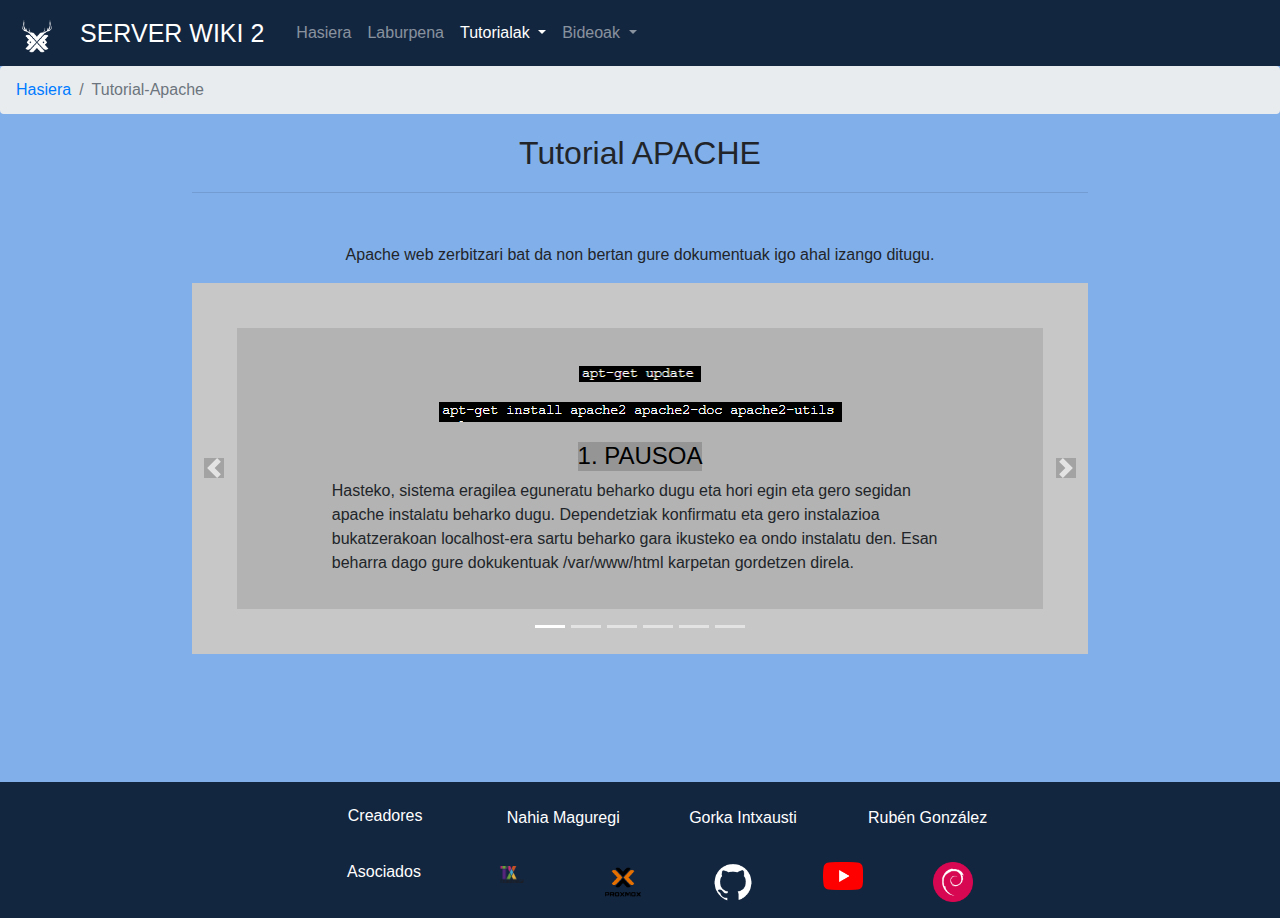
<file: pages/tutorialApache.html>
<!DOCTYPE html>
<html lang="es">

  <head>
    <title>Wiki2 Proiektua</title>
    <link rel="stylesheet" href="../css/wiki.css" type="text/css">
    <script src="../js/jquery.min.js"></script>
    <script src="../js/bootstrap.min.js"></script>
    <script src="../js/jquery-3.2.1.slim.min.js"></script>
    <script src="../js/popper.min.js"></script>
  </head>

  <body>
    <header>
      <!-- NAVBAR -->
      <nav class="navbar navbar-expand-lg navbar-dark fondo">
        <!-- Brand/logo -->
        <a class="navbar-brand" href="../index.html">
          <img src="../images/logoproyectoWhite.png" alt="logo" style="width:40px;">
        </a>
        <ul class="navbar-nav" id="titulo">
          <li class="nav-item active">
            <a class="nav-link navbar-brand" href="../index.html">
              <h1>SERVER WIKI 2</h1>
            </a>
          </li>
        </ul>
        <button class="navbar-toggler" type="button" data-toggle="collapse" data-target="#navbarNavDropdown"
          aria-controls="navbarNavDropdown" aria-expanded="false" aria-label="Toggle navigation">
          <span class="navbar-toggler-icon"></span>
        </button>
        <div class="collapse navbar-collapse" id="navbarNavDropdown">
          <!-- Links -->
          <ul class="navbar-nav">
            <li class="nav-item">
              <a class="nav-link" href="../index.html">Hasiera</a>
            </li>
            <li class="nav-item">
              <a class="nav-link" href="laburpena.html">Laburpena</a>
            </li>
            <li class="nav-item dropdown ">
              <a class="nav-link dropdown-toggle active" id="navbardrop" data-toggle="dropdown"> Tutorialak </a>
              <div class="dropdown-menu">
                <a class="dropdown-item" href="tutorialDebian.html">Debian</a>
                <a class="dropdown-item" href="tutorialDNS.html">DNS</a>
                <a class="dropdown-item" href="tutorialFTP.html">FTP</a>
                <a class="dropdown-item" href="tutorialProxmox.html">Proxmox</a>
                <a class="dropdown-item active " href="tutorialApache.html">Apache</a>
                <a class="dropdown-item" href="tutorialGithub.html">Github</a>
              </div>
            </li>

            <li class="nav-item dropdown ">
              <a class="nav-link dropdown-toggle" id="navbardrop" data-toggle="dropdown"> Bideoak </a>
              <div class="dropdown-menu ">
                <a class="dropdown-item " href="bideoaDebian.html">Debian</a>
                <a class="dropdown-item " href="bideoaDNS.html">DNS</a>
                <a class="dropdown-item " href="bideoaFTP.html">FTP</a>
                <a class="dropdown-item " href="bideoaProxmox.html">Proxmox</a>
                <a class="dropdown-item " href="bideoaApache.html">Apache</a>
                <a class="dropdown-item" href="bideoaGithub.html">Github</a>
              </div>
            </li>
          </ul>
        </div>
      </nav>
    </header>
    <!-- ------------- -->

    <!-- MIGAS -->
    <nav class="breadcrumb">
      <a class="breadcrumb-item" href="../index.html">Hasiera</a>
      <span class="breadcrumb-item active">Tutorial-Apache</span>
    </nav>
    <!-- ------------------- -->
    
    <h2>Tutorial APACHE</h2>
    <hr/>
    <p class="explicacion">Apache web zerbitzari bat da non bertan gure dokumentuak igo ahal izango ditugu.</p>

    <!-- -------------------------------------------- -->
    <!-- CAROUSEL -->
    <div id="carousel" class="carousel slide" data-ride="carousel" data-interval="false">
      <ol class="carousel-indicators">
        <li data-target="#carouselExampleIndicators" data-slide-to="0" class="active"></li>
        <li data-target="#carouselExampleIndicators" data-slide-to="1"></li>
        <li data-target="#carouselExampleIndicators" data-slide-to="2"></li>
        <li data-target="#carouselExampleIndicators" data-slide-to="3"></li>
        <li data-target="#carouselExampleIndicators" data-slide-to="4"></li>
        <li data-target="#carouselExampleIndicators" data-slide-to="5"></li>
      </ol>

      <div class="carousel-inner">
        <div class="carousel-item active">
          <div class="imgCarousel">
            <img src="../images/apache/01.png" alt="img 01">
            <img src="../images/apache/02.png" alt="img 02" class="imgLargo">

            <h4>1. PAUSOA</h4>
            <p>Hasteko, sistema eragilea eguneratu beharko dugu eta hori egin eta gero segidan apache instalatu beharko
              dugu. Dependetziak konfirmatu eta gero instalazioa bukatzerakoan localhost-era sartu beharko gara ikusteko
              ea ondo instalatu den. Esan beharra dago gure dokukentuak /var/www/html karpetan gordetzen direla.</p>
          </div>
        </div>

        <div class="carousel-item">
          <div class="imgCarousel">
            <img src="../images/apache/01.png" alt="img 01">
            <img src="../images/apache/03.png" alt="img 03" class="imgLargo">

            <h4>2. PAUSOA</h4>
            <p>Instalatuta daukagunean, Apacheko prozesuak limitatu beharko ditugu. Hori egin ahal izateko, Apacheko
              modulu bat instalatu beharko dugu MPM Prefolk izenekoa. Berriz aktualizatu eta instalazioarekin hasiko gara.
            </p>
          </div>
        </div>

        <div class="carousel-item">
          <div class="imgCarousel">
            <img src="../images/apache/04.png" alt="img 04" class="imgLargo">
            <img src="../images/apache/05.png" alt="img 05" class="imgLargo">
            <img src="../images/apache/restart.png" alt="img restart" class="imgLargo">

            <h4>3. PAUSOA</h4>
            <p>Hori egiterakoan, konfigurazio fitxategia editatu beharkodugu, hau da, ‘apache2.conf’ fitxategian hau jarri
              behar dugu. Eta hori egin eta gero berriz ere Apache berrabiarazi beharko dugu.</p>
          </div>
        </div>

        <div class="carousel-item">
          <div class="imgCarousel">
            <img src="../images/apache/06.png" alt="img 06" class="imgLargo">
            <img src="../images/apache/07.png" alt="img 07" class="imgLargo">

            <h4>4. PAUSOA</h4>
            <p>Hori egin eta gero, zerbitzari birtualak konfiguratzen hasi beharko gara. Hasteko, orrialdearen
              konfigurazio fitxategia editatu beharko dugu. Hemen, petizioei zein orrialde erakutsi beharko dien jarriko
              diogu.</p>
          </div>
        </div>

        <div class="carousel-item">
          <div class="imgCarousel">
            <img src="../images/apache/08.png" alt="img 08" class="imgLargo">

            <h4>5. PAUSOA</h4>
            <p>Adibidez, fitxategi hori irekitzen dugunean honelako zerbait agertuko zaigu, hemen gure datuak sartuko
              ditugu. Gure kasuan honelako datuak izango ditu, gure web orrialdea honela deituko delako.</p>
          </div>
        </div>

        <div class="carousel-item">
          <div class="imgCarousel">
            <img src="../images/apache/09.png" alt="img 09" class="imgLargo">

            <h4>6. PAUSOA</h4>
            <p>Hori egin eta gero, gure orrialdea sortu beharko dugu, gurea ‘www.euskaraDaw.com’ deituko da eta bertan
              gure index.html-a jarriko diogu. Baina, ez badaukagu direktoria sortuta ezer ere ez sortuta, hau egin
              beharko zen.</p>
          </div>
        </div>

        <div class="carousel-item">
          <div class="imgCarousel">
            <img src="../images/apache/10.png" alt="img 10" class="imgLargo">
            <img src="../images/apache/11.png" alt="img 11" class="imgLargo">

            <h4>7. PAUSOA</h4>
            <p>Amaitzeko, gure index.html-a lehen sortutako direktorioan sartu beharko dugu, hórrela gure web orrialdera
              sartzerakoan orrialde hori agertuko zaio bezeroari. Apache balidatzeko komando hau egin eta gero berrabirazi
              egin beharko dugu zerbitzua.</p>
          </div>
        </div>

        <a class="carousel-control-prev" href="#carousel" role="button" data-slide="prev">
          <span class="carousel-control-prev-icon" aria-hidden="true"></span>
          <span class="sr-only">Previous</span>
        </a>

        <a class="carousel-control-next" href="#carousel" role="button" data-slide="next">
          <span class="carousel-control-next-icon" aria-hidden="true"></span>
          <span class="sr-only">Next</span>
        </a>
      </div>
    </div>

    <!-- -------------------------------------------- -->

    <!-- Footer -->
    <footer class="page-footer font-small blue pt-4 ">

      <!-- Footer Links -->
      <div class="container-fluid text-center text-md-center">

        <!-- Grid row -->
        <div class="row justify-content-center">
          <!-- Nombres -->
          <ul>
            <h6 class="col">Creadores</h6>
          </ul>
          <ul>
            <p class="col"> Nahia Maguregi</p>
          </ul>
          <ul>
            <p class="col">Gorka Intxausti</p>
          </ul>
          <ul>
            <p class="col">Rubén González</p>
          </ul>

        </div>

        <!-- LOGOS -->
        <div class="row justify-content-center">
          <ul>
            <h6 class="col">Asociados</h6>
          </ul>

          <ul>
            <a class="col" href="http://www.fptxurdinaga.hezkuntza.net/es/web/Guest">
              <img class="logos" src="../images/txurdinaga.png" alt="logo" style="width:42px;">
            </a>
          </ul>

          <ul>
            <a class="col" href="https://www.proxmox.com/en/">
              <img class="logosFondo" src="../images/Proxomox.png" alt="logo" style="width:40px;">
            </a>
          </ul>

          <ul>
            <a class="col" href="https://github.com/">
              <img class="logos" src="../images/Git.png" alt="logo">
            </a>
          </ul>

          <ul>
            <a class="col" href="https://www.proxmox.com/en/">
              <img class="logos" src="../images/youtube.png" alt="logo">
            </a>
          </ul>
          <ul>
            <a class="col" href="https://www.debian.org/index.es.html">
              <img class="logos" src="../images/debian.png" alt="logo">
            </a>
          </ul>
        </div>
      </div>
    </footer>
    <!-- Footer -->

  </body>

</html>
</file>
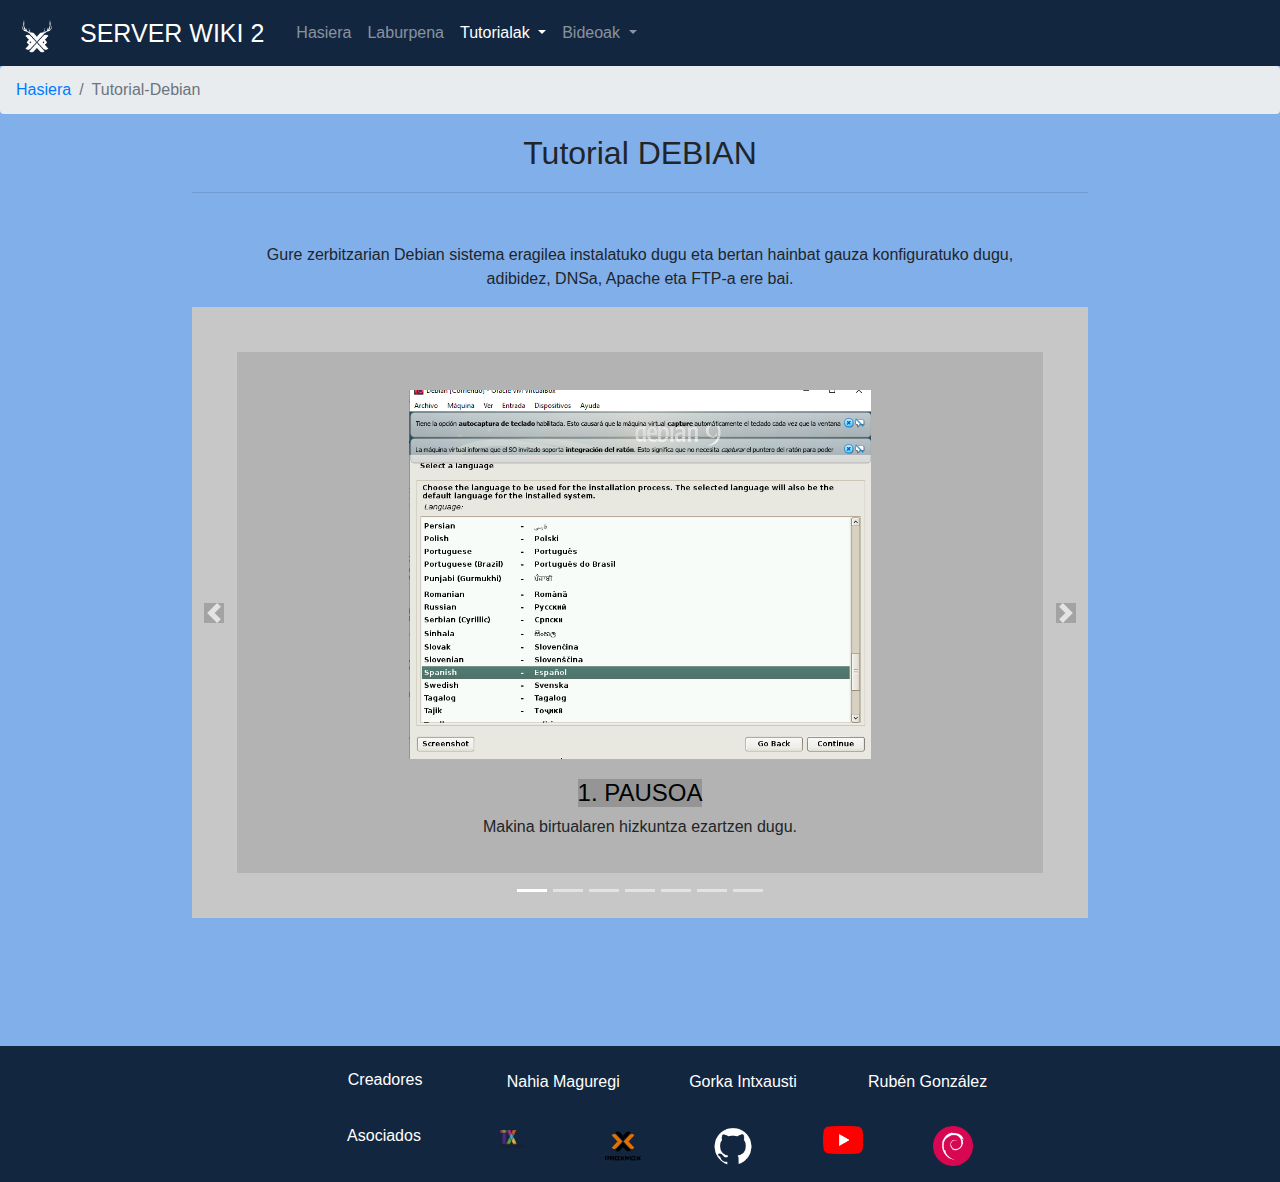
<file: pages/tutorialDebian.html>
<!DOCTYPE html>
<html lang="es">

  <head>
    <title>Wiki2 Proiektua</title>
    <link rel="stylesheet" href="../css/wiki.css" type="text/css">
    <script src="../js/jquery.min.js"></script>
    <script src="../js/bootstrap.min.js"></script>
    <script src="../js/jquery-3.2.1.slim.min.js"></script>
    <script src="../js/popper.min.js"></script>
  </head>

  <body>
    <header>
      <!-- NAVBAR -->
      <nav class="navbar navbar-expand-lg navbar-dark fondo">
        <!-- Brand/logo -->
        <a class="navbar-brand" href="../index.html">
          <img src="../images/logoproyectoWhite.png" alt="logo" style="width:40px;">
        </a>
        <ul class="navbar-nav" id="titulo">
          <li class="nav-item active">
            <a class="nav-link navbar-brand" href="../index.html">
              <h1>SERVER WIKI 2</h1>
            </a>
          </li>
        </ul>
        <button class="navbar-toggler" type="button" data-toggle="collapse" data-target="#navbarNavDropdown"
          aria-controls="navbarNavDropdown" aria-expanded="false" aria-label="Toggle navigation">
          <span class="navbar-toggler-icon"></span>
        </button>
        <div class="collapse navbar-collapse" id="navbarNavDropdown">
          <!-- Links -->
          <ul class="navbar-nav">
            <li class="nav-item">
              <a class="nav-link" href="../index.html">Hasiera</a>
            </li>
            <li class="nav-item">
              <a class="nav-link" href="laburpena.html">Laburpena</a>
            </li>
            <li class="nav-item dropdown ">
              <a class="nav-link dropdown-toggle active" id="navbardrop" data-toggle="dropdown"> Tutorialak </a>
              <div class="dropdown-menu">
                <a class="dropdown-item active " href="tutorialDebian.html">Debian</a>
                <a class="dropdown-item" href="tutorialDNS.html">DNS</a>
                <a class="dropdown-item" href="tutorialFTP.html">FTP</a>
                <a class="dropdown-item" href="tutorialProxmox.html">Proxmox</a>
                <a class="dropdown-item" href="tutorialApache.html">Apache</a>
                <a class="dropdown-item" href="tutorialGithub.html">Github</a>
              </div>
            </li>

            <li class="nav-item dropdown ">
              <a class="nav-link dropdown-toggle" id="navbardrop" data-toggle="dropdown"> Bideoak </a>
              <div class="dropdown-menu ">
                <a class="dropdown-item " href="bideoaDebian.html">Debian</a>
                <a class="dropdown-item " href="bideoaDNS.html">DNS</a>
                <a class="dropdown-item " href="bideoaFTP.html">FTP</a>
                <a class="dropdown-item " href="bideoaProxmox.html">Proxmox</a>
                <a class="dropdown-item " href="bideoaApache.html">Apache</a>
                <a class="dropdown-item" href="bideoaGithub.html">Github</a>
              </div>
            </li>
          </ul>
        </div>
      </nav>
    </header>
    <!-- ------------- -->

    <!-- MIGAS -->
    <nav class="breadcrumb">
      <a class="breadcrumb-item" href="../index.html">Hasiera</a>
      <span class="breadcrumb-item active">Tutorial-Debian</span>
    </nav>
    <!-- ------------------- -->

    <h2>Tutorial DEBIAN</h2>
    <hr/>
    <p class="explicacion">Gure zerbitzarian Debian sistema eragilea instalatuko dugu eta bertan hainbat gauza konfiguratuko dugu, adibidez, DNSa, Apache eta FTP-a ere bai. </p>

    <!-- -------------------------------------------- -->
    <!-- CAROUSEL -->
    <div id="carousel" class="carousel slide" data-ride="carousel" data-interval="false">
      <ol class="carousel-indicators">
        <li data-target="#carouselExampleIndicators" data-slide-to="0" class="active"></li>
        <li data-target="#carouselExampleIndicators" data-slide-to="1"></li>
        <li data-target="#carouselExampleIndicators" data-slide-to="2"></li>
        <li data-target="#carouselExampleIndicators" data-slide-to="3"></li>
        <li data-target="#carouselExampleIndicators" data-slide-to="4"></li>
        <li data-target="#carouselExampleIndicators" data-slide-to="5"></li>
        <li data-target="#carouselExampleIndicators" data-slide-to="6"></li>
      </ol>

      <div class="carousel-inner">
        <div class="carousel-item active">
          <div class="imgCarousel">
            <img src="../images/debian/01.png" alt="img 01" class="imgGrande">

            <h4>1. PAUSOA</h4>
            <p>Makina birtualaren hizkuntza ezartzen dugu.</p>
          </div>
        </div>

        <div class="carousel-item">
          <div class="imgCarousel">
            <img src="../images/debian/02.png" alt="img 02" class="imgGrande">

            <h4>2. PAUSOA</h4>
            <p>Domeinuaren izena ezartzen dugu.</p>
          </div>
        </div>

        <div class="carousel-item">
          <div class="imgCarousel">
            <img src="../images/debian/03.png" alt="img 03" class="imgGrande">

            <h4>3. PAUSOA</h4>
            <p>Makinaren izena ezartzen dugu.</p>
          </div>
        </div>

        <div class="carousel-item">
          <div class="imgCarousel">
            <img src="../images/debian/04.png" alt="img 04" class="imgGrande">

            <h4>4. PAUSOA</h4>
            <p>Super erabiltzailearen pasahitza ezartzen dugu.</p>
          </div>
        </div>

        <div class="carousel-item">
          <div class="imgCarousel">
            <img src="../images/debian/05.png" alt="img 05" class="imgGrande">

            <h4>5. PAUSOA</h4>
            <p>Erabiltzaile berria sortzen dugu.</p>
          </div>
        </div>

        <div class="carousel-item">
          <div class="imgCarousel">
            <img src="../images/debian/06.png" alt="img 06" class="imgGrande">

            <h4>6. PAUSOA</h4>
            <p>Instalatu nahi dugun aplikazioak hautatzen dugu.</p>
          </div>
        </div>
        
        <div class="carousel-item">
          <div class="imgCarousel">
            <img src="../images/debian/07.png" alt="img 07" class="imgGrande">

            <h4>7. PAUSOA</h4>
            <p>Instalazioa bukatzean, Debianekin hasi ahal gara.</p>
          </div>
        </div>
        
        <a class="carousel-control-prev" href="#carousel" role="button" data-slide="prev">
          <span class="carousel-control-prev-icon" aria-hidden="true"></span>
          <span class="sr-only">Previous</span>
        </a>

        <a class="carousel-control-next" href="#carousel" role="button" data-slide="next">
          <span class="carousel-control-next-icon" aria-hidden="true"></span>
          <span class="sr-only">Next</span>
        </a>
      </div>
    </div>

    <!-- -------------------------------------------- -->
    <!-- Footer -->
    <footer class="page-footer font-small blue pt-4 ">

      <!-- Footer Links -->
      <div class="container-fluid text-center text-md-center">

        <!-- Grid row -->
        <div class="row justify-content-center">
          <!-- Nombres -->
          <ul>
            <h6 class="col">Creadores</h6>
          </ul>
          <ul>
            <p class="col"> Nahia Maguregi</p>
          </ul>
          <ul>
            <p class="col">Gorka Intxausti</p>
          </ul>
          <ul>
            <p class="col">Rubén González</p>
          </ul>

        </div>

        <!-- LOGOS -->
        <div class="row justify-content-center">
          <ul>
            <h6 class="col">Asociados</h6>
          </ul>

          <ul>
            <a class="col" href="http://www.fptxurdinaga.hezkuntza.net/es/web/Guest">
              <img class="logos" src="../images/txurdinaga.png" alt="logo" style="width:42px;">
            </a>
          </ul>

          <ul>
            <a class="col" href="https://www.proxmox.com/en/">
              <img class="logosFondo" src="../images/Proxomox.png" alt="logo" style="width:40px;">
            </a>
          </ul>

          <ul>
            <a class="col" href="https://github.com/">
              <img class="logos" src="../images/Git.png" alt="logo">
            </a>
          </ul>

          <ul>
            <a class="col" href="https://www.proxmox.com/en/">
              <img class="logos" src="../images/youtube.png" alt="logo">
            </a>
          </ul>
          <ul>
            <a class="col" href="https://www.debian.org/index.es.html">
              <img class="logos" src="../images/debian.png" alt="logo">
            </a>
          </ul>
        </div>
      </div>
    </footer>
    <!-- Footer -->

  </body>


</html>
</file>
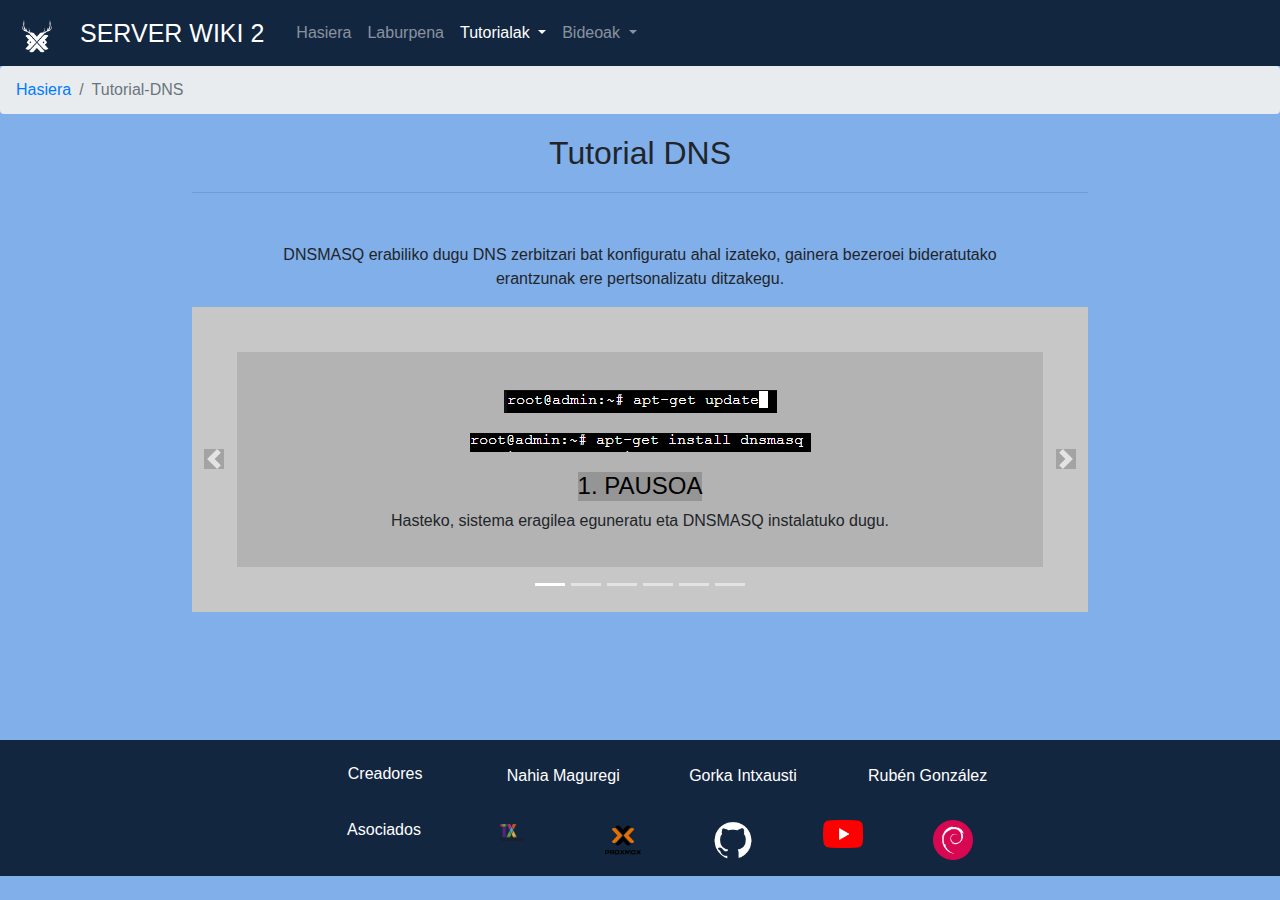
<file: pages/tutorialDNS.html>
<!DOCTYPE html>
<html lang="es">

  <head>
    <title>Wiki2 Proiektua</title>
    <link rel="stylesheet" href="../css/wiki.css" type="text/css">
    <script src="../js/jquery.min.js"></script>
    <script src="../js/bootstrap.min.js"></script>
    <script src="../js/jquery-3.2.1.slim.min.js"></script>
    <script src="../js/popper.min.js"></script>
  </head>

  <body>
    <header>
      <!-- NAVBAR -->
      <nav class="navbar navbar-expand-lg navbar-dark fondo">
        <!-- Brand/logo -->
        <a class="navbar-brand" href="../index.html">
          <img src="../images/logoproyectoWhite.png" alt="logo" style="width:40px;">
        </a>
        <ul class="navbar-nav" id="titulo">
          <li class="nav-item active">
            <a class="nav-link navbar-brand" href="../index.html">
              <h1>SERVER WIKI 2</h1>
            </a>
          </li>
        </ul>
        <button class="navbar-toggler" type="button" data-toggle="collapse" data-target="#navbarNavDropdown"
          aria-controls="navbarNavDropdown" aria-expanded="false" aria-label="Toggle navigation">
          <span class="navbar-toggler-icon"></span>
        </button>
        <div class="collapse navbar-collapse" id="navbarNavDropdown">
          <!-- Links -->
          <ul class="navbar-nav">
            <li class="nav-item">
              <a class="nav-link" href="../index.html">Hasiera</a>
            </li>
            <li class="nav-item">
              <a class="nav-link" href="laburpena.html">Laburpena</a>
            </li>
            <li class="nav-item dropdown ">
              <a class="nav-link dropdown-toggle active" id="navbardrop" data-toggle="dropdown"> Tutorialak </a>
              <div class="dropdown-menu">
                <a class="dropdown-item" href="tutorialDebian.html">Debian</a>
                <a class="dropdown-item active " href="tutorialDNS.html">DNS</a>
                <a class="dropdown-item" href="tutorialFTP.html">FTP</a>
                <a class="dropdown-item" href="tutorialProxmox.html">Proxmox</a>
                <a class="dropdown-item" href="tutorialApache.html">Apache</a>
                <a class="dropdown-item" href="tutorialGithub.html">Github</a>
              </div>
            </li>

            <li class="nav-item dropdown ">
              <a class="nav-link dropdown-toggle" id="navbardrop" data-toggle="dropdown"> Bideoak </a>
              <div class="dropdown-menu ">
                <a class="dropdown-item " href="bideoaDebian.html">Debian</a>
                <a class="dropdown-item " href="bideoaDNS.html">DNS</a>
                <a class="dropdown-item " href="bideoaFTP.html">FTP</a>
                <a class="dropdown-item " href="bideoaProxmox.html">Proxmox</a>
                <a class="dropdown-item " href="bideoaApache.html">Apache</a>
                <a class="dropdown-item" href="bideoaGithub.html">Github</a>
              </div>
            </li>
          </ul>
        </div>
      </nav>
    </header>
    <!-- ------------- -->

    <!-- MIGAS -->
    <nav class="breadcrumb">
      <a class="breadcrumb-item" href="../index.html">Hasiera</a>
      <span class="breadcrumb-item active">Tutorial-DNS</span>
    </nav>
    <!-- ------------------- -->

    <h2>Tutorial DNS</h2>
    <hr/>
    <p class="explicacion">DNSMASQ erabiliko dugu DNS zerbitzari bat konfiguratu ahal izateko, gainera bezeroei
      bideratutako erantzunak ere pertsonalizatu ditzakegu. </p>

    <!-- -------------------------------------------- -->
    <!-- CAROUSEL -->
    <div id="carousel" class="carousel slide" data-ride="carousel" data-interval="false">
      <ol class="carousel-indicators">
        <li data-target="#carouselExampleIndicators" data-slide-to="0" class="active"></li>
        <li data-target="#carouselExampleIndicators" data-slide-to="1"></li>
        <li data-target="#carouselExampleIndicators" data-slide-to="2"></li>
        <li data-target="#carouselExampleIndicators" data-slide-to="3"></li>
        <li data-target="#carouselExampleIndicators" data-slide-to="4"></li>
        <li data-target="#carouselExampleIndicators" data-slide-to="5"></li>
      </ol>

      <div class="carousel-inner">
        <div class="carousel-item active">
          <div class="imgCarousel">
            <img src="../images/dns/01.png" alt="img 01" class="imgLargo">
            <img src="../images/dns/02.png" alt="img 02" class="imgLargo">

            <h4>1. PAUSOA</h4>
            <p>Hasteko, sistema eragilea eguneratu eta DNSMASQ instalatuko dugu.</p>
          </div>
        </div>

        <div class="carousel-item">
          <div class="imgCarousel">
            <img src="../images/dns/03.png" alt="img 03" class="imgLargo">
            <img src="../images/dns/04.png" alt="img 04" class="imgLargo">

            <h4>2. PAUSOA</h4>
            <p>DNSMASQ dns forward bat da, hau da, ez daki rootservers-era joaten, horretarako guk geuk esan behar diogu
              zein dns-ra bideratu behar den. Horretarako ‘resolv.dnsmasq.conf’' fitxategia editatu behar dugu 10.9.52.104
              jarriz.</p>
          </div>
        </div>

        <div class="carousel-item">
          <div class="imgCarousel">
            <img src="../images/dns/05.png" alt="img 05" class="imgLargo">
            <img src="../images/dns/06.png" alt="img 06" class="imgMuyLargo">

            <h4>3. PAUSOA</h4>
            <p>Hori egin eta gero, ‘dnsmasq.conf’ fitxategian lerro bat deskomentatu behar dugu.</p>
          </div>
        </div>

        <div class="carousel-item">
          <div class="imgCarousel">
            <img src="../images/dns/07.png" alt="img 07" class="imgLargo">
            <img src="../images/dns/08.png" alt="img 08" class="imgLargo">

            <h4>4. PAUSOA</h4>
            <p>Segidan, ‘resolv.conf’ fitxategian gure zerbitzariko IPa jarri beharko dugu.</p>
          </div>
        </div>

        <div class="carousel-item">
          <div class="imgCarousel">
            <img src="../images/dns/09.png" alt="img 09" class="imgLargo">
            <img src="../images/dns/10.png" alt="img 10" class="imgLargo">

            <h4>5. PAUSOA</h4>
            <p>Amaitzen joateko, ‘hosts’ fitxategian gure web orrialdearen izena jarri beharko dugu, gure kasuan
              www.euskaradaw.com izango da.</p>
          </div>
        </div>

        <div class="carousel-item">
          <div class="imgCarousel">
            <img src="../images/dns/11.png" alt="img 11" class="imgLargo">
            <img src="../images/dns/12.png" alt="img 12" class="imgMuyLargo">

            <h4>6. PAUSOA</h4>
            <p>Azkenik, zerbait aldatzen dugun bakoitzean zerbitzaria berrabiarazi behar dugu eta orduan link hori
              jartzerako orduan gure apacheko orrialdea hasi behar da.</p>
          </div>
        </div>

        <a class="carousel-control-prev" href="#carousel" role="button" data-slide="prev">
          <span class="carousel-control-prev-icon" aria-hidden="true"></span>
          <span class="sr-only">Previous</span>
        </a>

        <a class="carousel-control-next" href="#carousel" role="button" data-slide="next">
          <span class="carousel-control-next-icon" aria-hidden="true"></span>
          <span class="sr-only">Next</span>
        </a>
      </div>
    </div>
    <!-- -------------------------------------------- -->

    <!-- Footer -->
    <footer class="page-footer font-small blue pt-4 ">

      <!-- Footer Links -->
      <div class="container-fluid text-center text-md-center">

        <!-- Grid row -->
        <div class="row justify-content-center">
          <!-- Nombres -->
          <ul>
            <h6 class="col">Creadores</h6>
          </ul>
          <ul>
            <p class="col"> Nahia Maguregi</p>
          </ul>
          <ul>
            <p class="col">Gorka Intxausti</p>
          </ul>
          <ul>
            <p class="col">Rubén González</p>
          </ul>

        </div>

        <!-- LOGOS -->
        <div class="row justify-content-center">
          <ul>
            <h6 class="col">Asociados</h6>
          </ul>

          <ul>
            <a class="col" href="http://www.fptxurdinaga.hezkuntza.net/es/web/Guest">
              <img class="logos" src="../images/txurdinaga.png" alt="logo" style="width:42px;">
            </a>
          </ul>

          <ul>
            <a class="col" href="https://www.proxmox.com/en/">
              <img class="logosFondo" src="../images/Proxomox.png" alt="logo" style="width:40px;">
            </a>
          </ul>

          <ul>
            <a class="col" href="https://github.com/">
              <img class="logos" src="../images/Git.png" alt="logo">
            </a>
          </ul>

          <ul>
            <a class="col" href="https://www.proxmox.com/en/">
              <img class="logos" src="../images/youtube.png" alt="logo">
            </a>
          </ul>
          <ul>
            <a class="col" href="https://www.debian.org/index.es.html">
              <img class="logos" src="../images/debian.png" alt="logo">
            </a>
          </ul>
        </div>
      </div>
    </footer>
    <!-- Footer -->

  </body>


</html>
</file>
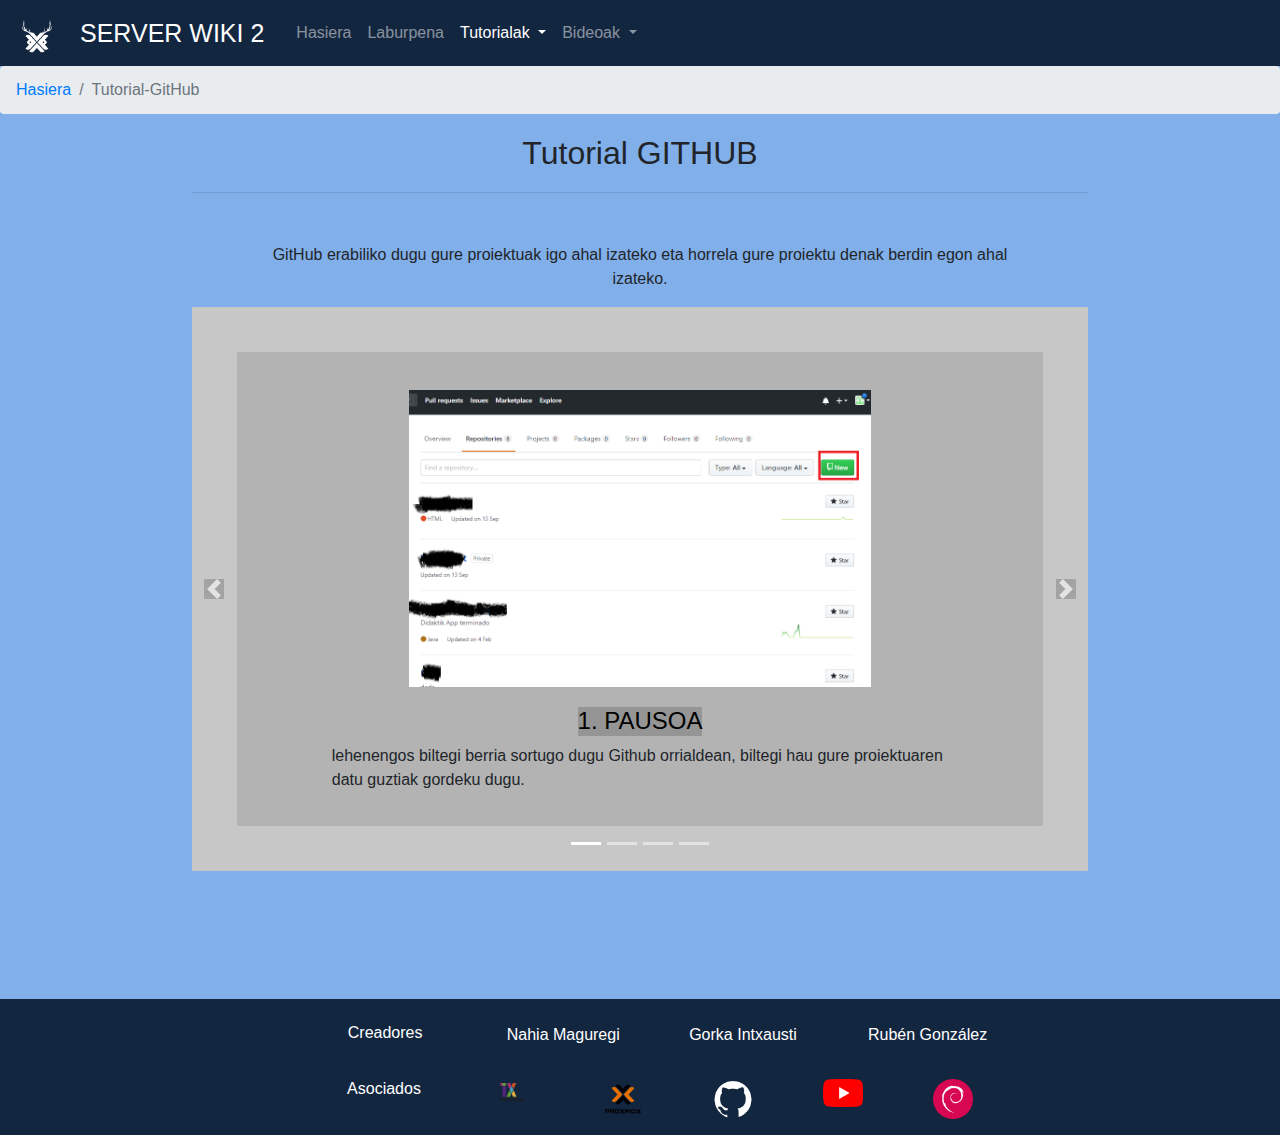
<file: pages/tutorialGithub.html>
<!DOCTYPE html>
<html lang="es">

  <head>
    <title>Wiki2 Proiektua</title>
    <link rel="stylesheet" href="../css/wiki.css" type="text/css">
    <script src="../js/jquery.min.js"></script>
    <script src="../js/bootstrap.min.js"></script>
    <script src="../js/jquery-3.2.1.slim.min.js"></script>
    <script src="../js/popper.min.js"></script>
  </head>

  <body>
    <header>
      <!-- NAVBAR -->
      <nav class="navbar navbar-expand-lg navbar-dark fondo">
        <!-- Brand/logo -->
        <a class="navbar-brand" href="../index.html">
          <img src="../images/logoproyectoWhite.png" alt="logo" style="width:40px;">
        </a>
        <ul class="navbar-nav" id="titulo">
          <li class="nav-item active">
            <a class="nav-link navbar-brand" href="../index.html">
              <h1>SERVER WIKI 2</h1>
            </a>
          </li>
        </ul>
        <button class="navbar-toggler" type="button" data-toggle="collapse" data-target="#navbarNavDropdown"
          aria-controls="navbarNavDropdown" aria-expanded="false" aria-label="Toggle navigation">
          <span class="navbar-toggler-icon"></span>
        </button>
        <div class="collapse navbar-collapse" id="navbarNavDropdown">
          <!-- Links -->
          <ul class="navbar-nav">
            <li class="nav-item">
              <a class="nav-link" href="../index.html">Hasiera</a>
            </li>
            <li class="nav-item">
              <a class="nav-link" href="laburpena.html">Laburpena</a>
            </li>
            <li class="nav-item dropdown ">
              <a class="nav-link dropdown-toggle active" id="navbardrop" data-toggle="dropdown"> Tutorialak </a>
              <div class="dropdown-menu">
                <a class="dropdown-item" href="tutorialDebian.html">Debian</a>
                <a class="dropdown-item" href="tutorialDNS.html">DNS</a>
                <a class="dropdown-item" href="tutorialFTP.html">FTP</a>
                <a class="dropdown-item" href="tutorialProxmox.html">Proxmox</a>
                <a class="dropdown-item" href="tutorialApache.html">Apache</a>
                <a class="dropdown-item active" href="tutorialGithub.html">Github</a>
              </div>
            </li>

            <li class="nav-item dropdown ">
              <a class="nav-link dropdown-toggle" id="navbardrop" data-toggle="dropdown"> Bideoak </a>
              <div class="dropdown-menu ">
                <a class="dropdown-item " href="bideoaDebian.html">Debian</a>
                <a class="dropdown-item " href="bideoaDNS.html">DNS</a>
                <a class="dropdown-item " href="bideoaFTP.html">FTP</a>
                <a class="dropdown-item " href="bideoaProxmox.html">Proxmox</a>
                <a class="dropdown-item " href="bideoaApache.html">Apache</a>
                <a class="dropdown-item" href="bideoaGithub.html">Github</a>
              </div>
            </li>
          </ul>
        </div>
      </nav>
    </header>
    <!-- ------------- -->

    <!-- MIGAS -->
    <nav class="breadcrumb">
      <a class="breadcrumb-item" href="../index.html">Hasiera</a>
      <span class="breadcrumb-item active">Tutorial-GitHub</span>
    </nav>  
    <!-- ------------------- -->

  <h2>Tutorial GITHUB</h2>
  <hr/>
  <p class="explicacion">GitHub erabiliko dugu gure proiektuak igo ahal izateko eta horrela gure proiektu denak berdin egon ahal izateko.</p>

  <!-- -------------------------------------------- -->
  <!-- CAROUSEL -->
  <div id="carousel" class="carousel slide" data-ride="carousel" data-interval="false">
    <ol class="carousel-indicators">
      <li data-target="#carouselExampleIndicators" data-slide-to="0" class="active"></li>
      <li data-target="#carouselExampleIndicators" data-slide-to="1"></li>
      <li data-target="#carouselExampleIndicators" data-slide-to="2"></li>
      <li data-target="#carouselExampleIndicators" data-slide-to="3"></li>
    </ol>

    <div class="carousel-inner">
      <div class="carousel-item active">
        <div class="imgCarousel">
          <img  src="../images/GitHub/crearRespositorio.PNG" alt="img 01" class="imgGrande">

          <h4>1. PAUSOA</h4>
          <p>lehenengos biltegi berria sortugo dugu Github orrialdean, biltegi hau gure proiektuaren datu guztiak gordeku dugu.</p>
        </div>
      </div>
      
      <div class="carousel-item">
        <div class="imgCarousel">
          <img src="../images/GitHub/ConfRep.PNG" alt="img 02" class="imgLargo">

          <h4>2. PAUSOA</h4>
          <p>Biltegia egin baino lehen configuratu egin beharko dugu. Izena emanez, descripsioa, babes neurriak,lizentzia...</p>
        </div>
      </div>

      <div class="carousel-item">
        <div class="imgCarousel">
          <img src="../images/GitHub/CdAdibide.PNG" alt="img 3" class="imgLargo">
          <img src="../images/GitHub/Init.PNG" alt="img 4">

          <h4>3. PAUSOA</h4>
          <p>Hori egin eta gero, ‘dnsmasq.conf’ fitxategian lerro bat deskomentatu behar dugu.</p>
        </div>
      </div>

      <div class="carousel-item">
        <div class="imgCarousel">
          <img src="../images/GitHub/Link.PNG" alt="img 5" class="imgLargo">
          <img src="../images/GitHub/PullPush.PNG" alt="img 08" class="imgLargo">

          <h4>4. PAUSOA</h4>
          <p>Segidan, ‘resolv.conf’ fitxategian gure zerbitzariko IPa jarri beharko dugu.</p>
        </div>
      </div>
    
      <a class="carousel-control-prev" href="#carousel" role="button" data-slide="prev">
        <span class="carousel-control-prev-icon" aria-hidden="true"></span>
        <span class="sr-only">Previous</span>
      </a>

        <a class="carousel-control-next" href="#carousel" role="button" data-slide="next">
          <span class="carousel-control-next-icon" aria-hidden="true"></span>
          <span class="sr-only">Next</span>
        </a>
      </div>
    </div>

    <!-- -------------------------------------------- -->
    <!-- Footer -->
    <footer class="page-footer font-small blue pt-4 ">

      <!-- Footer Links -->
      <div class="container-fluid text-center text-md-center">

        <!-- Grid row -->
        <div class="row justify-content-center">
          <!-- Nombres -->
          <ul>
            <h6 class="col">Creadores</h6>
          </ul>
          <ul>
            <p class="col"> Nahia Maguregi</p>
          </ul>
          <ul>
            <p class="col">Gorka Intxausti</p>
          </ul>
          <ul>
            <p class="col">Rubén González</p>
          </ul>

        </div>

        <!-- LOGOS -->
        <div class="row justify-content-center">
          <ul>
            <h6 class="col">Asociados</h6>
          </ul>

          <ul>
            <a class="col" href="http://www.fptxurdinaga.hezkuntza.net/es/web/Guest">
              <img class="logos" src="../images/txurdinaga.png" alt="logo" style="width:42px;">
            </a>
          </ul>

          <ul>
            <a class="col" href="https://www.proxmox.com/en/">
              <img class="logosFondo" src="../images/Proxomox.png" alt="logo" style="width:40px;">
            </a>
          </ul>

          <ul>
            <a class="col" href="https://github.com/">
              <img class="logos" src="../images/Git.png" alt="logo">
            </a>
          </ul>

          <ul>
            <a class="col" href="https://www.proxmox.com/en/">
              <img class="logos" src="../images/youtube.png" alt="logo">
            </a>
          </ul>
          <ul>
            <a class="col" href="https://www.debian.org/index.es.html">
              <img class="logos" src="../images/debian.png" alt="logo">
            </a>
          </ul>
        </div>
      </div>
    </footer>
    <!-- Footer -->

  </body>


</html>
</file>
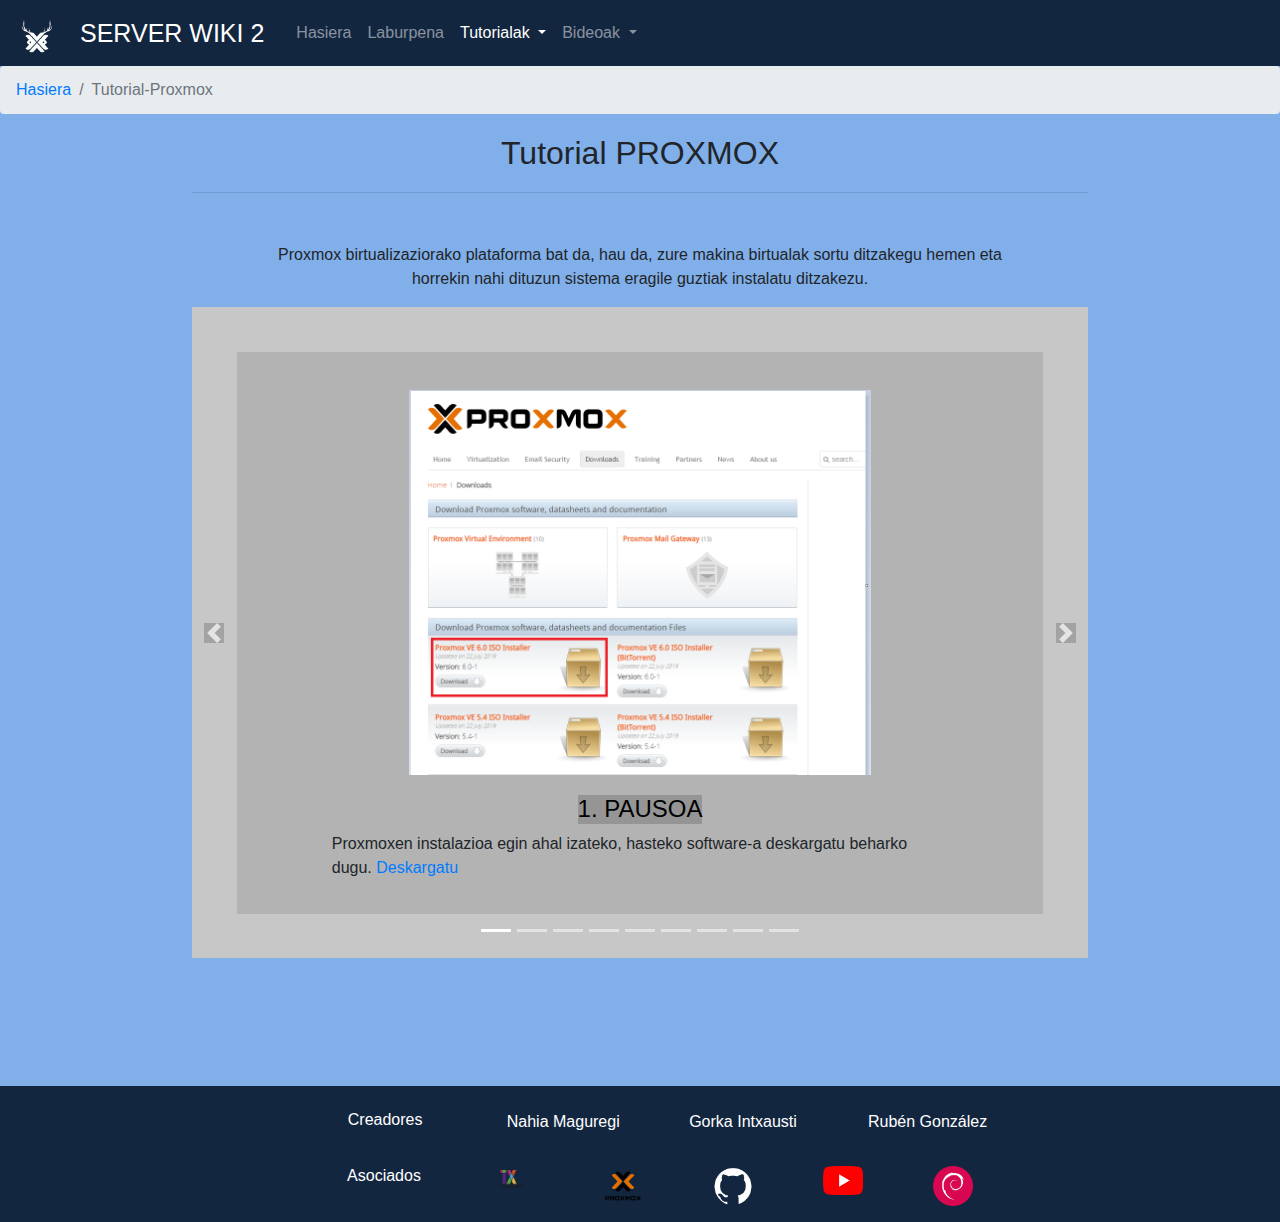
<file: pages/tutorialProxmox.html>
<!DOCTYPE html>
<html lang="es">

  <head>
    <title>Wiki2 Proiektua</title>
    <link rel="stylesheet" href="../css/wiki.css" type="text/css">
    <script src="../js/jquery.min.js"></script>
    <script src="../js/bootstrap.min.js"></script>
    <script src="../js/jquery-3.2.1.slim.min.js"></script>
    <script src="../js/popper.min.js"></script>
  </head>

  <body>
    <header>
      <!-- NAVBAR -->
      <nav class="navbar navbar-expand-lg navbar-dark fondo">
        <!-- Brand/logo -->
        <a class="navbar-brand" href="../index.html">
          <img src="../images/logoproyectoWhite.png" alt="logo" style="width:40px;">
        </a>
        <ul class="navbar-nav" id="titulo">
          <li class="nav-item active">
            <a class="nav-link navbar-brand" href="../index.html">
              <h1>SERVER WIKI 2</h1>
            </a>
          </li>
        </ul>
        <button class="navbar-toggler" type="button" data-toggle="collapse" data-target="#navbarNavDropdown"
          aria-controls="navbarNavDropdown" aria-expanded="false" aria-label="Toggle navigation">
          <span class="navbar-toggler-icon"></span>
        </button>
        <div class="collapse navbar-collapse" id="navbarNavDropdown">
          <!-- Links -->
          <ul class="navbar-nav">
            <li class="nav-item">
              <a class="nav-link" href="../index.html">Hasiera</a>
            </li>
            <li class="nav-item">
              <a class="nav-link" href="laburpena.html">Laburpena</a>
            </li>
            <li class="nav-item dropdown ">
              <a class="nav-link dropdown-toggle active" id="navbardrop" data-toggle="dropdown"> Tutorialak </a>
              <div class="dropdown-menu">
                <a class="dropdown-item" href="tutorialDebian.html">Debian</a>
                <a class="dropdown-item" href="tutorialDNS.html">DNS</a>
                <a class="dropdown-item" href="tutorialFTP.html">FTP</a>
                <a class="dropdown-item active" href="tutorialProxmox.html">Proxmox</a>
                <a class="dropdown-item" href="tutorialApache.html">Apache</a>
                <a class="dropdown-item" href="tutorialGithub.html">Github</a>
              </div>
            </li>

            <li class="nav-item dropdown ">
              <a class="nav-link dropdown-toggle" id="navbardrop" data-toggle="dropdown"> Bideoak </a>
              <div class="dropdown-menu ">
                <a class="dropdown-item " href="bideoaDebian.html">Debian</a>
                <a class="dropdown-item " href="bideoaDNS.html">DNS</a>
                <a class="dropdown-item " href="bideoaFTP.html">FTP</a>
                <a class="dropdown-item " href="bideoaProxmox.html">Proxmox</a>
                <a class="dropdown-item " href="bideoaApache.html">Apache</a>
                <a class="dropdown-item" href="bideoaGithub.html">Github</a>
              </div>
            </li>
          </ul>
        </div>
      </nav>
    </header>
    <!-- ------------- -->

    <!-- MIGAS -->
    <nav class="breadcrumb">
      <a class="breadcrumb-item" href="../index.html">Hasiera</a>
      <span class="breadcrumb-item active">Tutorial-Proxmox</span>
    </nav>
    <!-- ------------------- -->

    <h2>Tutorial PROXMOX</h2>
    <hr/>
    <p class="explicacion">Proxmox birtualizaziorako plataforma bat da, hau da, zure makina birtualak sortu ditzakegu
      hemen eta horrekin nahi dituzun sistema eragile guztiak instalatu ditzakezu. </p>

    <!-- -------------------------------------------- -->
    <!-- CAROUSEL -->
    <div id="carousel" class="carousel slide" data-ride="carousel" data-interval="false">
      <ol class="carousel-indicators">
        <li data-target="#carouselExampleIndicators" data-slide-to="0" class="active"></li>
        <li data-target="#carouselExampleIndicators" data-slide-to="1"></li>
        <li data-target="#carouselExampleIndicators" data-slide-to="2"></li>
        <li data-target="#carouselExampleIndicators" data-slide-to="3"></li>
        <li data-target="#carouselExampleIndicators" data-slide-to="4"></li>
        <li data-target="#carouselExampleIndicators" data-slide-to="6"></li>
        <li data-target="#carouselExampleIndicators" data-slide-to="7"></li>
        <li data-target="#carouselExampleIndicators" data-slide-to="8"></li>
        <li data-target="#carouselExampleIndicators" data-slide-to="9"></li>
      </ol>

      <div class="carousel-inner">
        <div class="carousel-item active">
          <div class="imgCarousel">
            <img src="../images/proxmox/descarga.png" alt="img deskarga" class="imgGrande">

            <h4>1. PAUSOA</h4>
            <p>Proxmoxen instalazioa egin ahal izateko, hasteko software-a deskargatu beharko dugu.
              <a href="https://www.proxmox.com/en/downloads">Deskargatu</a>
            </p>
          </div>
        </div>

        <div class="carousel-item">
          <div class="imgCarousel">
            <img src="../images/proxmox/01.png" alt="img 01" class="imgGrande">

            <h4>2. PAUSOA</h4>
            <p>Proxmox VE 6.0/4 USB booteable batekin instalatu dugu. ”Install Proxmox VE” aukeratu beharko dugu atal
              honetan. Instalazioaren lehenengo lehioa hemen behean dagoena da.
            </p>
          </div>
        </div>

        <div class="carousel-item">
          <div class="imgCarousel">
            <img src="../images/proxmox/02.png" alt="img 02" class="imgGrande">

            <h4>3. PAUSOA</h4>
            <p>Lehenengo botoia aukeratzean, behean dagoen lehioa agertuko zaigu.</p>
          </div>
        </div>

        <div class="carousel-item">
          <div class="imgCarousel">
            <img src="../images/proxmox/03.png" alt="img 03" class="imgGrande">

            <h4>4. PAUSOA</h4>
            <p>Lehioan erabiltzalearen kontratua agertuko zaigu. Hurrengo lehiora pasatzeko “I agree” aukeratu behar da.
            </p>
          </div>
        </div>

        <div class="carousel-item">
          <div class="imgCarousel">
            <img src="../images/proxmox/04.png" alt="img 04" class="imgGrande">

            <h4>5. PAUSOA</h4>
            <p>Hemen diska gogorra aukeratu beharko dugu eta honetan Poxmox instalatuko da. Proxmox instalatzen dugun
              makinan diska gogor bat baino gehiago egitea gomendagarria da. Eskuman daukagun argazkia diska gogorra
              aukeratuko genuke.
            </p>
          </div>
        </div>

        <div class="carousel-item">
          <div class="imgCarousel">
            <img src="../images/proxmox/05.png" alt="img 05" class="imgAncho">

            <h4>6. PAUSOA</h4>
            <p>Hemen, diska gogorrean erabiliko ditugun partizioak egin ahalko ditugu.</p>
          </div>
        </div>

        <div class="carousel-item">
          <div class="imgCarousel">
            <img src="../images/proxmox/06.png" alt="img 06" class="imgGrande">

            <h4>7. PAUSOA</h4>
            <p>Lehio honetan herria, ordu zonalde eta teklatuaren distribuzioa.</p>
          </div>
        </div>

        <div class="carousel-item">
          <div class="imgCarousel">
            <img src="../images/proxmox/07.png" alt="img 07" class="imgGrande">

            <h4>8. PAUSOA</h4>
            <p>Hori egin ostean, rootaren pasahitza eskatuko digu eta email bat. Maila notifikazioan bidaltzeko erabiliko
              da hiperbisorean arazorik gertatuko balu.
            </p>
          </div>
        </div>

        <div class="carousel-item">
          <div class="imgCarousel">
            <img src="../images/proxmox/08.png" alt="img 08" class="imgGrande">

            <h4>9. PAUSOA</h4>
            <p>Honetan Hostname, IP address, Netmask, Gateway, DNS server. Bete beharko dugu(datu hauek oso garrantzitzuak
              dira).</p>
          </div>
        </div>

        <div class="carousel-item">
          <div class="imgCarousel">
            <img src="../images/proxmox/09.png" alt="img 09" class="imgGrande">

            <h4>10. PAUSOA</h4>
            <p>Amaitzeko lehio honetan sartu ditugun datu guztiak ikusiko ditugu. “Install” botoia aukeratzen badugu,
              instalazioarekin hasiko da.</p>
          </div>
        </div>

        <a class="carousel-control-prev" href="#carousel" role="button" data-slide="prev">
          <span class="carousel-control-prev-icon" aria-hidden="true"></span>
          <span class="sr-only">Previous</span>
        </a>

        <a class="carousel-control-next" href="#carousel" role="button" data-slide="next">
          <span class="carousel-control-next-icon" aria-hidden="true"></span>
          <span class="sr-only">Next</span>
        </a>
      </div>
    </div>

    <!-- -------------------------------------------- -->

    <!-- Footer -->
    <footer class="page-footer font-small blue pt-4 ">

      <!-- Footer Links -->
      <div class="container-fluid text-center text-md-center">

        <!-- Grid row -->
        <div class="row justify-content-center">
          <!-- Nombres -->
          <ul>
            <h6 class="col">Creadores</h6>
          </ul>
          <ul>
            <p class="col"> Nahia Maguregi</p>
          </ul>
          <ul>
            <p class="col">Gorka Intxausti</p>
          </ul>
          <ul>
            <p class="col">Rubén González</p>
          </ul>

        </div>

        <!-- LOGOS -->
        <div class="row justify-content-center">
          <ul>
            <h6 class="col">Asociados</h6>
          </ul>

          <ul>
            <a class="col" href="http://www.fptxurdinaga.hezkuntza.net/es/web/Guest">
              <img class="logos" src="../images/txurdinaga.png" alt="logo" style="width:42px;">
            </a>
          </ul>

          <ul>
            <a class="col" href="https://www.proxmox.com/en/">
              <img class="logosFondo" src="../images/Proxomox.png" alt="logo" style="width:40px;">
            </a>
          </ul>

          <ul>
            <a class="col" href="https://github.com/">
              <img class="logos" src="../images/Git.png" alt="logo">
            </a>
          </ul>

          <ul>
            <a class="col" href="https://www.proxmox.com/en/">
              <img class="logos" src="../images/youtube.png" alt="logo">
            </a>
          </ul>
          <ul>
            <a class="col" href="https://www.debian.org/index.es.html">
              <img class="logos" src="../images/debian.png" alt="logo">
            </a>
          </ul>


        </div>
      </div>
    </footer>
    <!-- Footer -->

  </body>

</html>
</file>
<file: css/wiki.css>
@import url("bootstrap.min.css");

header {
  background-color: #81afea;
}

header h1 {
  margin: 0px;
  font-size: 25px;
}

body {
  background-color: #81afea;
  margin-bottom: 50px;
  margin: 0;
  padding-bottom: 6rem; 
  height: auto;
  width: auto;
}

.breadcrumb {
  display: none;
}

.ultimoP {
  padding-bottom: 5%;
}
/* ******* */

/* FOOTER */
footer {
  background-color: #13263F;
  position: absolute;
  left: 0;
  width: 100%;
  height: auto;
  color: white;    
  margin-top: 5%;
}

.col{
  color: white;
}

.logos{
  width:40px;
}

.logosFondo{
  width:40px;
}
/* ******** */


/* NAVBAR */

.fondo{
  background-color: #13263F;
}

.dropdown-menu{
  background-color: #4C71A1;
}

.dropdown-item{
  color: white;
}

#Creadores {
  margin-left: 25%;
  width: 100%;
}

#Creadores p {
  color: white;
}

.fab {
  color: white;
}

#navbar {
  float: right;
  padding-right: 20px;
}

h2 {
  margin-top: 20px;
  margin-bottom: 20px;
  text-align: center;
}

p {
  margin-left: 10%;
  margin-right: 10%;
}

hr {
  width: 70%;
  margin-bottom: 50px;
}
/* *************** */

/* CAROUSEL CSS */

#carousel {
  height: auto !important;
  width: 70% !important;
  position: relative;
  margin-left: auto;
  margin-right: auto;
  margin-bottom: 5%;
  left: 0;
  right: 0;
  background: rgb(199, 199, 199);
}

h4, .pCarousel {
  color: black;
  background: rgba(87, 87, 87, 0.322);
  margin-top: 20px;
  text-align: center;
}

h5 {
  margin-top: 20px;
  text-align: center;
}

.explicacion {
  margin-left: 20%;
  margin-right: 20%;
  text-align: center;
}


#carousel span {
  background-color: grey;
  color: black;
}

.imgCarousel {
  display: flex;
  flex-direction: column;
  justify-content: center;
  align-items: center;
  padding: 2%;
  margin-top: 5%;
  margin-right: 5%;
  margin-left: 5%;
  margin-bottom: 5%;
  background-color: rgb(179, 179, 179);

}

.imgCarousel img {
  flex-grow: 0 !important;
  padding-top: 20px;
  text-align: center;
}

.imgGrande {
  width: 70%;
}

.imgLargo {
  width: 100%;
}

.imgMuyLargo {
  width: 100%;
}

.imgAncho {
  width: 50%;
}

/* ********** */

/* BIDEOAK */

.video {
  position: relative;
  padding-bottom: 56.25%; /* 16/9 ratio */
  padding-top: 30px; /* IE6 workaround*/
  overflow: hidden;
  margin-left: 10%;
  margin-right: 10%;
  height: 50%;  
}
    
.video iframe,
.video object,
.video embed {
  position: absolute;
  top: 0;
  left: 0;
  width: 100%;
  height: 100%;
  border: black solid 2px;
}


/* LABURPENA */

.card-header:first-child { 
  background-color: #13263F;
}

h5 {
  color: #81AFEA;
}

.pFondo {
  color: white;
}

.mb-0{
  background-color: #13263F;
}

.card-body{
  background-color: rgba(19, 38, 63, 0.863);
}

/* ----- ADAPTAR DISPOSITIVOS ------ */

/* MOBILE FIRST: */
[class*="col-"] {
  width: 100%;
}


/* For TABLET: */
@media only screen and (min-width: 600px) {
  .col-s-1 {width: 8.33%;}
  .col-s-2 {width: 16.66%;}
  .col-s-3 {width: 25%;}
  .col-s-4 {width: 33.33%;}
  .col-s-5 {width: 41.66%;}
  .col-s-6 {width: 50%;}
  .col-s-7 {width: 58.33%;}
  .col-s-8 {width: 66.66%;}
  .col-s-9 {width: 75%;}
  .col-s-10 {width: 83.33%;}
  .col-s-11 {width: 91.66%;}
  .col-s-12 {width: 100%;}
  .guia {
    width: 80%;
    margin-left: 5%;
    max-width: 300px;   
  }

  .guia h6 {
    margin-left: 10%;
    text-align: justify;
    font-size:x-large;  
  }

  .subtituloa {
    margin-left:15%;
    width: 70%;
  }

  .breadcrumb {
    display: flex;
  }

  .imgGrande {
    width: 80%;
  }
  
  .imgLargo {
    width: 80%;
  }

  .imgMuyLargo {
    width: 70%;
  }

  .imgAncho {
    width: 50%;
  }

}


/* For DESKTOP: */
@media only screen and (min-width: 768px) {
  .col-1 {width: 8.33%;}
  .col-2 {width: 16.66%;}
  .col-3 {width: 25%;}
  .col-4 {width: 33.33%;}
  .col-5 {width: 41.66%;}
  .col-6 {width: 50%;}
  .col-7 {width: 58.33%;}
  .col-8 {width: 66.66%;}
  .col-9 {width: 75%;}
  .col-10 {width: 83.33%;}
  .col-11 {width: 91.66%;}
  .col-12 {width: 100%;}   
  .breadcrumb {
    display: flex;
  }

  .imgGrande {
    width: 60%;
  }
  
  .imgLargo {
    width: auto;
  }

  .imgMuyLargo {
    width: 100%;
  }

  .imgAncho {
    width: auto;
  }

}


/*
COLORES:
AZUL1:#81AFEA
AZUL2:#4C71A1
AZUL3:#2b4970
AZUL4:#13263F
AZUL5:#03080E
MOREA1:#9E86EC
MOREA2:#6752A8
MOREA3:#403075
MOREA4:#201642
MOREA5:#06040E
BERDEA1:#78ECB7
BERDEA2:#47A97D
BERDEA3:#277552
BERDEA4:#10422B
BERDEA5:#020E09
*/
</file>
